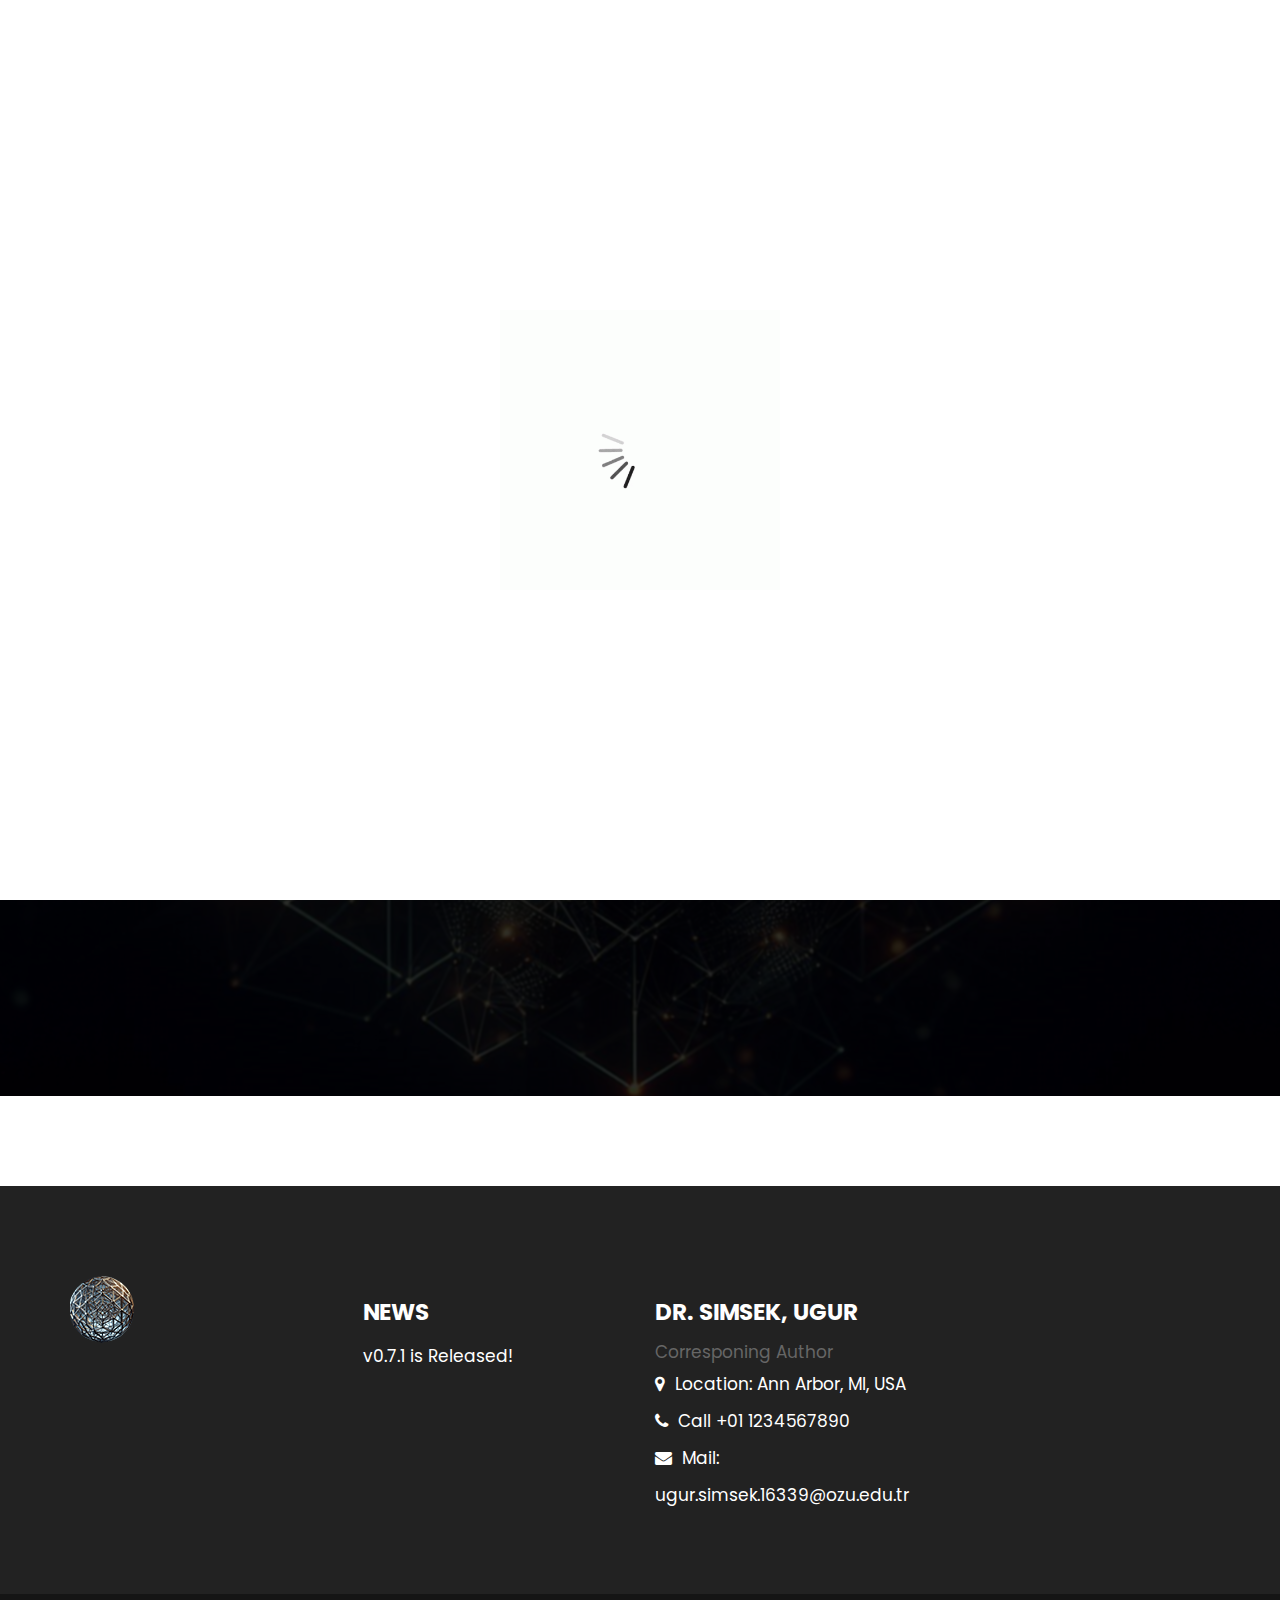
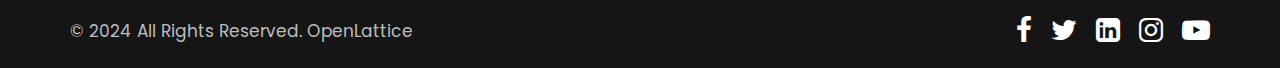
<file: about.html>
<!DOCTYPE html>
<html lang="en">
<head>
    <!-- basic -->
    <meta charset="utf-8">
    <meta http-equiv="X-UA-Compatible" content="IE=edge">
    <!-- mobile metas -->
    <meta name="viewport" content="width=device-width, initial-scale=1">
    <meta name="viewport" content="initial-scale=1, maximum-scale=1">
    <!-- site metas -->
    <title>OpenLattice</title>
    <meta name="keywords" content="">
    <meta name="description" content="">
    <meta name="author" content="">
    <!-- bootstrap css -->
    <link rel="stylesheet" href="css/bootstrap.min.css">
    <!-- style css -->
    <link rel="stylesheet" href="css/style.css">
    <!-- responsive-->
    <link rel="stylesheet" href="css/responsive.css">
    <!-- awesome fontfamily -->
    <link rel="stylesheet" href="https://cdnjs.cloudflare.com/ajax/libs/font-awesome/4.7.0/css/font-awesome.min.css">
    <!--[if lt IE 9]>
    <script src="https://oss.maxcdn.com/html5shiv/3.7.3/html5shiv.min.js"></script>
    <script src="https://oss.maxcdn.com/respond/1.4.2/respond.min.js"></script><![endif]-->
</head>
<!-- body -->
<body class="main-layout inner_page">
<!-- loader  -->
<div class="loader_bg">
    <div class="loader"><img src="images/loading.gif" alt=""/></div>
</div>
<!-- end loader -->
<!-- header -->
<header>
    <div class="header">
        <div class="container-fluid">
            <div class="row d_flex">
                <div class=" col-md-2 col-sm-3 col logo_section">
                    <div class="full">
                        <div class="center-desk">
                            <div class="logo">
                                <!--                                <a href="index.html"><img src="images/logo.png" alt="#"/></a>-->
                            </div>
                        </div>
                    </div>
                </div>
                <div class="col-md-8 col-sm-9">
                    <nav class="navigation navbar navbar-expand-md navbar-dark ">
                        <button class="navbar-toggler" type="button" data-toggle="collapse"
                                data-target="#navbarsExample04" aria-controls="navbarsExample04" aria-expanded="false"
                                aria-label="Toggle navigation">
                            <span class="navbar-toggler-icon"></span>
                        </button>
                        <div class="collapse navbar-collapse" id="navbarsExample04">
                            <ul class="navbar-nav mr-auto">
                                <li class="nav-item active">
                                    <a class="nav-link" href="index.html">Home</a>
                                </li>
                                <li class="nav-item">
                                    <a class="nav-link" href="about.html">About</a>
                                </li>
                                <li class="nav-item">
                                    <a class="nav-link" href="portfolio.html">Tutorials</a>
                                </li>
                                <li class="nav-item">
                                    <a class="nav-link" href="we_do.html">Releated Articles</a>
                                </li>
                                <li class="nav-item">
                                    <a class="nav-link" href="we_do.html">The Team</a>
                                </li>
                                <li class="nav-item">
                                    <a class="nav-link" href="we_do.html">Versions</a>
                                </li>
                            </ul>
                        </div>
                    </nav>
                </div>
                <!--                  <div class="col-md-2 d_none">-->
                <!--                     <ul class="email text_align_right">-->
                <!--                        <li> <a href="Javascript:void(0)"> Login </a></li>-->
                <!--                        <li> <a href="Javascript:void(0)"> <i class="fa fa-search" style="cursor: pointer;" aria-hidden="true"> </i></a> </li>-->
                <!--                     </ul>-->
                <!--                  </div>-->
            </div>
        </div>
    </div>
</header>
<!-- end header -->
<!-- about -->
<div class="about">
    <div class="container">
        <div class="row">
            <div class="col-md-12">
                <div class="titlepage text_align_center">
                    <h2>
                        About OpenLattice
                    </h2><br>
                    <p>
                        Lorem ipsum dolor sit amet, consectetur adipiscing elit. Integer non pretium felis. Duis
                        faucibus
                        finibus arcu, vel iaculis lorem ultrices sit amet. Aenean condimentum libero turpis, at volutpat
                        lorem scelerisque convallis. Phasellus non vulputate leo. Fusce euismod felis sit amet porta
                        euismod. Aliquam erat volutpat. Duis ut ex efficitur, efficitur risus nec, placerat massa.
                        Integer vitae nibh at odio molestie posuere. Morbi tincidunt nulla quis sapien suscipit, in
                        placerat orci vehicula. In hac habitasse platea dictumst. Aenean tempor, tellus nec egestas
                        venenatis, justo tortor lacinia ex, semper auctor turpis risus at risus. Mauris facilisis odio
                        tortor, quis lacinia nunc ultrices sed. Cras luctus nibh a nibh feugiat, at feugiat diam
                        imperdiet. Suspendisse ante velit, accumsan ut fringilla vitae, hendrerit in dolor. Suspendisse
                        potenti. In placerat enim sit amet felis bibendum tincidunt.<br><br>

                        Mauris eget cursus mi. Nunc non justo urna. Sed suscipit dolor eget tellus varius maximus.
                        Vivamus lobortis metus at nisi accumsan gravida. Phasellus scelerisque imperdiet sapien eget
                        pretium. Nullam efficitur condimentum nunc, et luctus ipsum. Nam justo orci, imperdiet vel
                        volutpat quis, vestibulum vel nisl. Sed laoreet nulla urna, vulputate bibendum ipsum pulvinar
                        non. Nunc orci mi, lacinia et eros nec, pellentesque tempus nibh. Etiam feugiat eros at sapien
                        fermentum, sed pellentesque orci tincidunt. Cras vitae pulvinar nisl. Vestibulum dictum leo non
                        tempor auctor. Fusce in interdum libero. Pellentesque luctus molestie sapien, at commodo purus
                        fermentum vel.
                    </p>
                </div>
            </div>
        </div>
    </div>
</div>
<!-- end about -->
<!-- footer -->
<footer>
    <div class="footer">
        <div class="container">
            <div class="row">
                <div class="col-md-3">
                    <a class="logo_footer" href="index.html"><img src="images/logo_footer.png" alt="#"/></a>
                </div>
                <div class="col-md-3 col-sm-6">
                    <div class="Informa">
                        <h3>News</h3>
                        <ul>
                            <li>v0.7.1 is Released!
                            </li>
                        </ul>
                    </div>
                </div>
                <div class="col-md-3 col-sm-6">
                    <div class="Informa conta">
                        <h3>Dr. Simsek, Ugur</h3>
                        <p>Corresponing Author<br></p>
                        <ul>
                            <li>
                                <a href="Javascript:void(0)"> <i class="fa fa-map-marker" aria-hidden="true"></i>
                                    Location: Ann Arbor, MI, USA
                                </a>
                            </li>
                            <li>
                                <a href="Javascript:void(0)"><i class="fa fa-phone" aria-hidden="true"></i>
                                    Call +01 1234567890
                                </a>
                            </li>
                            <li>
                                <a href="Javascript:void(0)"> <i class="fa fa-envelope" aria-hidden="true"></i>
                                    Mail: ugur.simsek.16339@ozu.edu.tr
                                </a>
                            </li>
                        </ul>
                    </div>
                </div>
            </div>
        </div>
        <div class="copyright text_align_left">
            <div class="container">
                <div class="row d_flex">
                    <div class="col-md-6">
                        <p>© 2024 All Rights Reserved. <a
                                href="https://eminemreozdilek.github.io/ol_simple_website.github.io/"> OpenLattice</a>
                        </p>
                    </div>
                    <div class="col-md-6">
                        <ul class="social_icon text_align_center">
                            <li><a href="Javascript:void(0)"><i class="fa fa-facebook-f"></i></a></li>
                            <li><a href="Javascript:void(0)"><i class="fa fa-twitter"></i></a></li>
                            <li><a href="Javascript:void(0)"><i class="fa fa-linkedin-square"
                                                                aria-hidden="true"></i></a></li>
                            <li><a href="Javascript:void(0)"><i class="fa fa-instagram" aria-hidden="true"></i></a></li>
                            <li><a href="Javascript:void(0)"><i class="fa fa-youtube-play" aria-hidden="true"></i></a>
                            </li>
                        </ul>
                    </div>
                </div>
            </div>
        </div>
    </div>
</footer>
<!-- end footer -->
<!-- Javascript files-->
<script src="js/jquery.min.js"></script>
<script src="js/bootstrap.bundle.min.js"></script>
<script src="js/jquery-3.0.0.min.js"></script>
<script src="js/custom.js"></script>
</body>
</html>
</file>
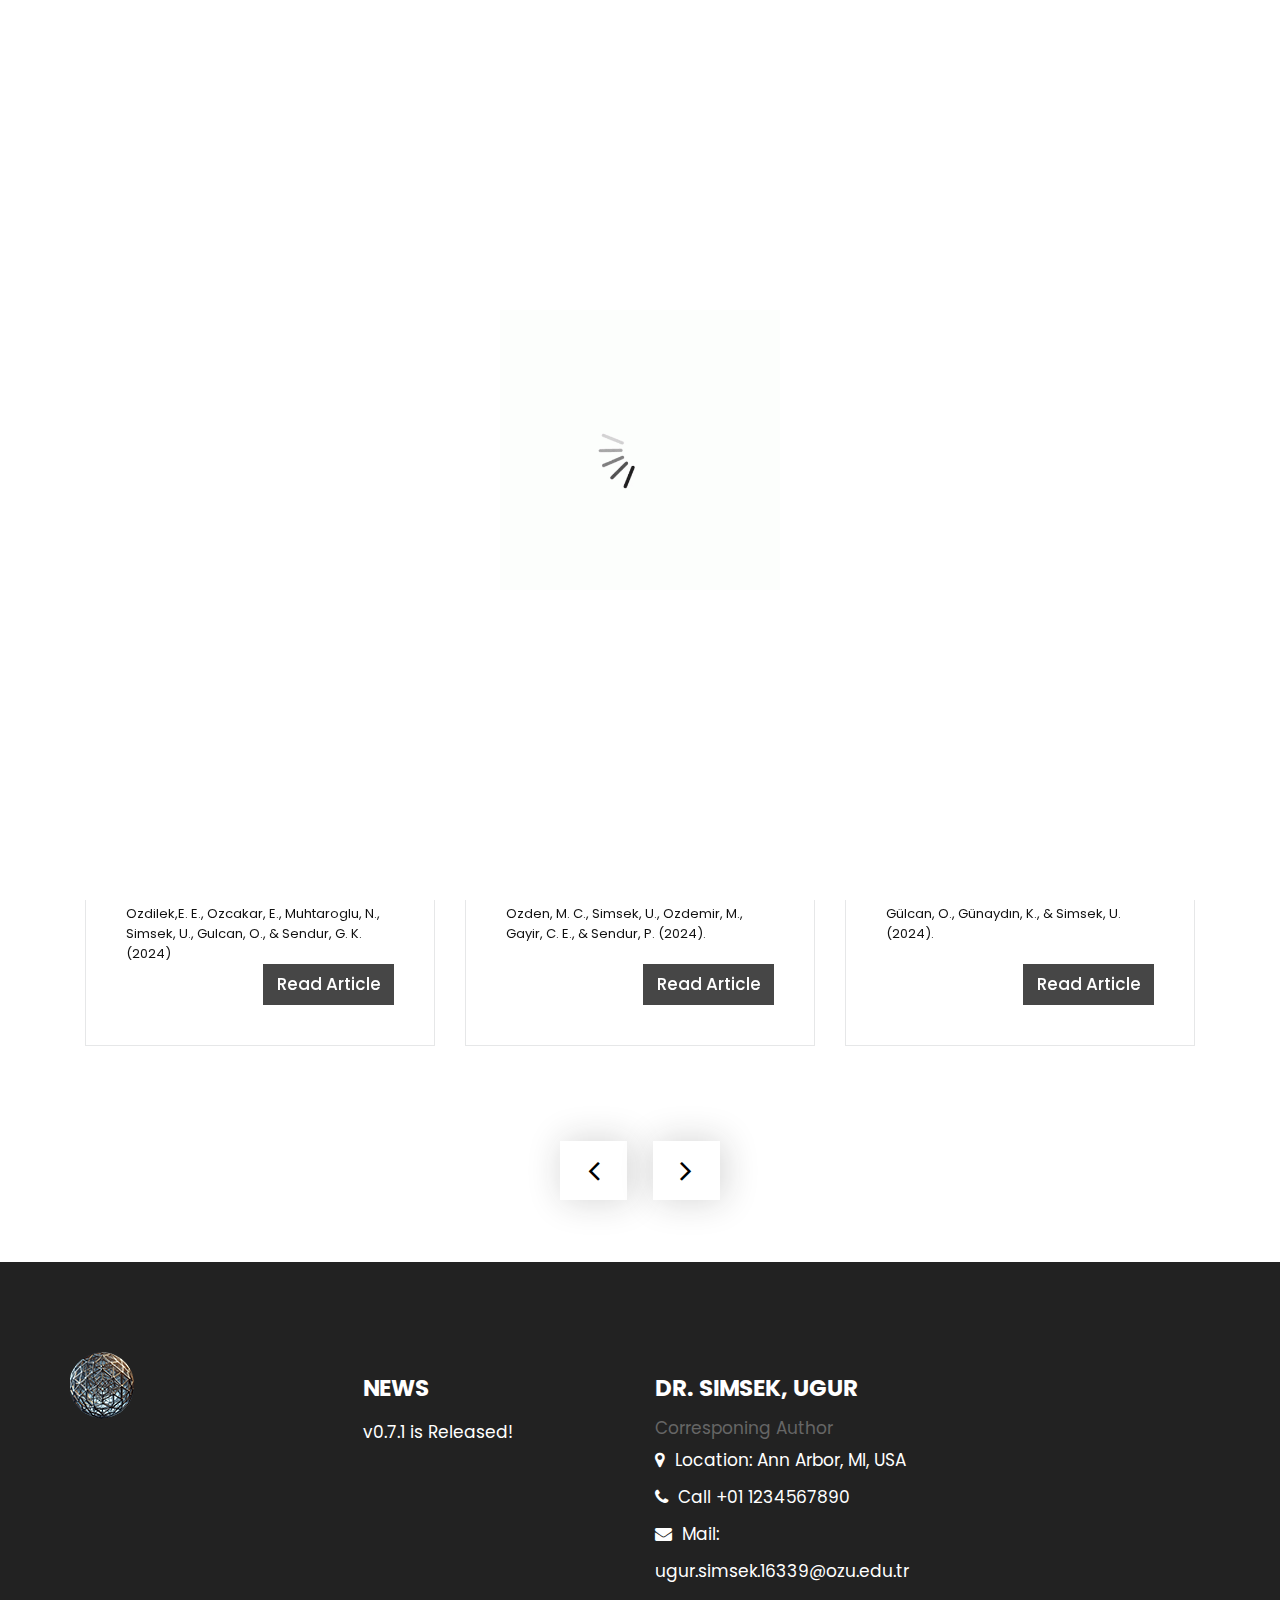
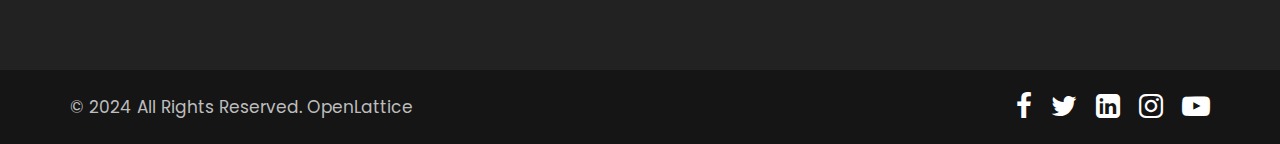
<file: releated_articles.html>
<!DOCTYPE html>
<html lang="en">
<head>
    <!-- basic -->
    <meta charset="utf-8">
    <meta http-equiv="X-UA-Compatible" content="IE=edge">
    <!-- mobile metas -->
    <meta name="viewport" content="width=device-width, initial-scale=1">
    <meta name="viewport" content="initial-scale=1, maximum-scale=1">
    <!-- site metas -->
    <title>hightech</title>
    <meta name="keywords" content="">
    <meta name="description" content="">
    <meta name="author" content="">
    <!-- bootstrap css -->
    <link rel="stylesheet" href="css/bootstrap.min.css">
    <!-- style css -->
    <link rel="stylesheet" href="css/style.css">
    <!-- responsive-->
    <link rel="stylesheet" href="css/responsive.css">
    <!-- awesome fontfamily -->
    <link rel="stylesheet" href="https://cdnjs.cloudflare.com/ajax/libs/font-awesome/4.7.0/css/font-awesome.min.css">
    <!--[if lt IE 9]>
    <script src="https://oss.maxcdn.com/html5shiv/3.7.3/html5shiv.min.js"></script>
    <script src="https://oss.maxcdn.com/respond/1.4.2/respond.min.js"></script><![endif]-->
</head>
<!-- body -->
<body class="main-layout inner_page">
<!-- loader  -->
<div class="loader_bg">
    <div class="loader"><img src="images/loading.gif" alt=""/></div>
</div>
<!-- end loader -->
<!-- header -->
<header>
    <div class="header">
        <div class="container-fluid">
            <div class="row d_flex">
                <div class=" col-md-2 col-sm-3 col logo_section">
                    <div class="full">
                        <div class="center-desk">
                            <div class="logo">
                                <!--                                <a href="index.html"><img src="images/logo.png" alt="#"/></a>-->
                            </div>
                        </div>
                    </div>
                </div>
                <div class="col-md-8 col-sm-9">
                    <nav class="navigation navbar navbar-expand-md navbar-dark ">
                        <button class="navbar-toggler" type="button" data-toggle="collapse"
                                data-target="#navbarsExample04" aria-controls="navbarsExample04" aria-expanded="false"
                                aria-label="Toggle navigation">
                            <span class="navbar-toggler-icon"></span>
                        </button>
                        <div class="collapse navbar-collapse" id="navbarsExample04">
                            <ul class="navbar-nav mr-auto">
                                <li class="nav-item active">
                                    <a class="nav-link" href="index.html">Home</a>
                                </li>
                                <li class="nav-item">
                                    <a class="nav-link" href="about.html">About</a>
                                </li>
                                <li class="nav-item">
                                    <a class="nav-link" href="portfolio.html">Tutorials</a>
                                </li>
                                <li class="nav-item">
                                    <a class="nav-link" href="we_do.html">Releated Articles</a>
                                </li>
                                <li class="nav-item">
                                    <a class="nav-link" href="we_do.html">The Team</a>
                                </li>
                                <li class="nav-item">
                                    <a class="nav-link" href="we_do.html">Versions</a>
                                </li>
                            </ul>
                        </div>
                    </nav>
                </div>
                <!--                  <div class="col-md-2 d_none">-->
                <!--                     <ul class="email text_align_right">-->
                <!--                        <li> <a href="Javascript:void(0)"> Login </a></li>-->
                <!--                        <li> <a href="Javascript:void(0)"> <i class="fa fa-search" style="cursor: pointer;" aria-hidden="true"> </i></a> </li>-->
                <!--                     </ul>-->
                <!--                  </div>-->
            </div>
        </div>
    </div>
</header>
<!-- end header -->
<!-- we_do -->
<div class="we_do">
    <div class="container">
        <div class="row">
            <div class="col-md-12">
                <div class="titlepage text_align_center">
                    <h2>Releated Articles</h2>
                </div>
            </div>
        </div>
        <div class="row">
            <div class="col-md-12">
                <div id="we1" class="carousel slide" data-ride="carousel">
                    <ol class="carousel-indicators">
                        <li data-target="#we1" data-slide-to="0" class="active"></li>
                        <li data-target="#we1" data-slide-to="1"></li>
                        <li data-target="#we1" data-slide-to="2"></li>
                        <li data-target="#we1" data-slide-to="3"></li>
                    </ol>
                    <div class="carousel-inner">
                        <div class="carousel-item active">
                            <div class="container-fluid">
                                <div class="carousel-caption we1_do">
                                    <div class="row">
                                        <div class="col-md-4">
                                            <div id="bo_ho" class="we_box text_align_left">
                                                <i>
                                                    <img src="images/article_pictures/hompy.png" alt="#"/>
                                                </i>
                                                <p>
                                                    A finite element based homogenization code in python: HomPy
                                                    <br><br><br><br><br><br>
                                                </p>
                                                <h6>
                                                    Ozdilek,E. E., Ozcakar, E., Muhtaroglu, N., Simsek, U., Gulcan,
                                                    O., & Sendur, G. K. (2024)<br>
                                                </h6>
                                                <a class="read_more"
                                                   href="https://www.sciencedirect.com/science/article/pii/S0965997824000814?casa_token=uAC5aIOU7xwAAAAA:VZswxsVjhp6vDMMdfpNf7w16MmiKs6f5b2-D-LODDngvNSDVevD6GNSnXk2ChhEEF_fs3W6WPISG">
                                                    Read Article
                                                </a>
                                            </div>
                                        </div>
                                        <div class="col-md-4">
                                            <div id="bo_ho" class="we_box text_align_left">
                                                <i>
                                                    <img src="images/article_pictures/enhancement.png" alt="#"/>
                                                </i>
                                                <p>
                                                    Enhancement of Damping Characteristics through Hybridization:
                                                    Investigating the Synergistic Effects of Triply Periodic Minimal
                                                    Surface Additive Metals and Silicone Polymers
                                                    <br><br>
                                                </p>
                                                <h6>
                                                    Ozden, M. C., Simsek, U., Ozdemir, M., Gayir, C. E., & Sendur, P.
                                                    (2024).
                                                    <br><br>
                                                </h6>
                                                <a class="read_more"
                                                   href="https://onlinelibrary.wiley.com/doi/full/10.1002/adem.202302181">
                                                    Read Article
                                                </a>
                                            </div>
                                        </div>
                                        <div class="col-md-4">
                                            <div id="bo_ho" class="we_box text_align_left">
                                                <i>
                                                    <img src="images/article_pictures/a_numerical_investigation.png"
                                                         alt="#"/>
                                                </i>
                                                <p>
                                                    A Numerical Investigation About Shrink Line Formation in TPMS
                                                    Lattice Structures During LPBF Process
                                                    <br><br><br><br><br>
                                                </p>
                                                <h6>
                                                    Gülcan, O., Günaydın, K., & Simsek, U. (2024).
                                                    <br><br>
                                                </h6>
                                                <a class="read_more"
                                                   href="https://dergipark.org.tr/en/pub/matim/issue/84853/1370140">
                                                    Read Article
                                                </a>
                                            </div>
                                        </div>
                                    </div>
                                </div>
                            </div>
                        </div>
                        <div class="carousel-item">
                            <div class="container-fluid">
                                <div class="carousel-caption we1_do">
                                    <div class="row">
                                        <div class="col-md-4">
                                            <div id="bo_ho" class="we_box text_align_left">
                                                <i>
                                                    <img src="images/article_pictures/prediction_of_compressive.png"
                                                         alt="#"/>
                                                </i>
                                                <p>
                                                    Prediction of Compressive Behavior of Laser-Powder-Bed
                                                    Fusion-Processed TPMS Lattices by Regression Analysis
                                                    <br><br><br><br><br>
                                                </p>
                                                <h6>
                                                    Şimşek, U., Gülcan, O., Günaydın, K., & Tamer, A. (2024).
                                                    <br><br>
                                                </h6>
                                                <a class="read_more"
                                                   href="https://www.mdpi.com/2504-4494/8/1/16">
                                                    Read Article
                                                </a>
                                            </div>
                                        </div>
                                        <div class="col-md-4">
                                            <div id="bo_ho" class="we_box text_align_left">
                                                <i>
                                                    <img src="images/article_pictures/a_new_sensivity_based.png"
                                                         alt="#"/>
                                                </i>
                                                <p>
                                                    A new sensitivity-based mapping scheme for topology optimization of
                                                    graded TPMS designs
                                                    <br><br><br><br><br>
                                                </p>
                                                <h6>
                                                    Parlayan, O., Ozdemir, M., Gayir, C. E., Simsek, U., & Kiziltas, G.
                                                    (2023).
                                                    <br><br>
                                                </h6>
                                                <a class="read_more"
                                                   href="https://link.springer.com/article/10.1007/s00170-023-12439-1">
                                                    Read Article
                                                </a>
                                            </div>
                                        </div>
                                        <div class="col-md-4">
                                            <div id="bo_ho" class="we_box text_align_left">
                                                <i>
                                                    <img src="images/article_pictures/a_novel_design_framework.png"
                                                         alt="#"/>
                                                </i>
                                                <p>
                                                    A Novel Design Framework for Generating Functionally Graded
                                                    Multi-Morphology Lattices via Hybrid Optimzation and Blending
                                                    Methods
                                                    <br><br><br><br>
                                                </p>
                                                <h6>
                                                    Ozdemir, M., Simsek, U., Kiziltas, G., Gayir, C. E., Celik, A., &
                                                    Sendur, P. (2023).
                                                    <br><br>
                                                </h6>
                                                <a class="read_more"
                                                   href="https://www.sciencedirect.com/science/article/pii/S2214860423001732?casa_token=ZQN9JOJRayQAAAAA:1yokn7Tv8HDAwabVUs7G2videVDY7zYK2bc27q-uFHZGhjf9j3ogUt3-gLWk4UAxM-8UJDslgvva">
                                                    Read Article
                                                </a>
                                            </div>
                                        </div>
                                    </div>
                                </div>
                            </div>
                        </div>
                        <div class="carousel-item">
                            <div class="container-fluid">
                                <div class="carousel-caption we1_do">
                                    <div class="row">
                                        <div class="col-md-4">
                                            <div id="bo_ho" class="we_box text_align_left">
                                                <i>
                                                    <img src="images/article_pictures/experimental_and_nodal.png"
                                                         alt="#"/>
                                                </i>
                                                <p>
                                                    Experimental and Numerical Modal Characterization for Additively
                                                    Manufactured Triply Periodic Minimal Surface Lattice Structures:
                                                    Comparison between Free‐Size and Homogenization‐Based Optimization
                                                    Methods
                                                </p>
                                                <h6>
                                                    Ozdemir, M., Simsek, U., Kuser, E., Gayir, C. E., Celik, A., &
                                                    Sendur, P. (2023).
                                                    <br><br>
                                                </h6>
                                                <a class="read_more"
                                                   href="https://onlinelibrary.wiley.com/doi/full/10.1002/adem.202201811">
                                                    Read Article
                                                </a>
                                            </div>
                                        </div>
                                        <div class="col-md-4">
                                            <div id="bo_ho" class="we_box text_align_left">
                                                <i>
                                                    <img src="images/article_pictures/effect_of_build_parameters.png"
                                                         alt="#"/>
                                                </i>
                                                <p>
                                                    Effect of Build Parameters on the Compressive Behavior of Additive
                                                    Manufactured CoCrMo Lattice Parts Based on Experimental Design
                                                    <br><br><br><br>
                                                </p>
                                                <h6>
                                                    Gulcan, O., Simsek, U., Cokgunlu, O., Ozdemir, M., Şendur, P., &
                                                    Yapici, G. G. (2022).
                                                    <br>
                                                </h6>
                                                <a class="read_more"
                                                   href="https://www.mdpi.com/2075-4701/12/7/1104">
                                                    Read Article
                                                </a>
                                            </div>
                                        </div>
                                        <div class="col-md-4">
                                            <div id="bo_ho" class="we_box text_align_left">
                                                <i>
                                                    <img src="images/article_pictures/an_efficient_design_methodology.png"
                                                         alt="#"/>
                                                </i>
                                                <p>
                                                    An Efficient Design Methodology for Graded Surface-based Lattice
                                                    Structures using Free-size Optimization and Enhanced Mapping Method
                                                    <br><br><br>
                                                </p>
                                                <h6>
                                                    Simsek, U., Ozdemir, M., & Sendur, P. (2021).
                                                    <br><br>
                                                </h6>
                                                <a class="read_more"
                                                   href="https://www.sciencedirect.com/science/article/pii/S0264127521005943">
                                                    Read Article
                                                </a>
                                            </div>
                                        </div>
                                    </div>
                                </div>
                            </div>
                        </div>
                        <div class="carousel-item">
                            <div class="container-fluid">
                                <div class="carousel-caption we1_do">
                                    <div class="row">
                                        <div class="col-md-4">
                                            <div id="bo_ho" class="we_box text_align_left">
                                                <i>
                                                    <img src="images/article_pictures/parametric.png" alt="#"/>
                                                </i>
                                                <p>
                                                    Parametric studies on vibration characteristics of triply periodic
                                                    minimum surface sandwich lattice structures
                                                    <br><br><br><br><br>
                                                </p>
                                                <h6>
                                                    Simsek, U., Arslan, T., Kavas, B., Gayir, C. E., & Sendur, P.
                                                    (2021).
                                                    <br><br>
                                                </h6>
                                                <a class="read_more"
                                                   href="https://link.springer.com/article/10.1007/s00170-020-06136-6">
                                                    Read Article
                                                </a>
                                            </div>
                                        </div>
                                        <div class="col-md-4">
                                            <div id="bo_ho" class="we_box text_align_left">
                                                <i>
                                                    <img src="images/article_pictures/modal.png" alt="#"/>
                                                </i>
                                                <p>
                                                    Modal characterization of additively manufactured TPMS structures:
                                                    comparison between different modeling methods
                                                    <br><br><br><br>
                                                </p>
                                                <h6>
                                                    Simsek, U., Akbulut, A., Gayir, C. E., Basaran, C., & Sendur, P.
                                                    (2021).
                                                    <br><br>
                                                </h6>
                                                <a class="read_more"
                                                   href="https://link.springer.com/article/10.1007/s00170-020-06174-0">
                                                    Read Article
                                                </a>
                                            </div>
                                        </div>
                                        <div class="col-md-4">
                                            <div id="bo_ho" class="we_box text_align_left">
                                                <i>
                                                    <img src="images/article_pictures/an_integrated.png" alt="#"/>
                                                </i>
                                                <p>
                                                    An integrated homogenization–based topology optimization via RBF
                                                    mapping strategies for additively manufactured FGLS and its
                                                    application to bandgap structures
                                                    <br><br>
                                                </p>
                                                <h6>
                                                    Simsek, U., Gayir, C. E., Kiziltas, G., & Sendur, P. (2020).
                                                    <br><br>
                                                </h6>
                                                <a class="read_more"
                                                   href="https://link.springer.com/article/10.1007/s00170-020-06207-8">
                                                    Read Article
                                                </a>
                                            </div>
                                        </div>
                                    </div>
                                </div>
                            </div>
                        </div>
                    </div>
                    <a class="carousel-control-prev" href="#we1" role="button" data-slide="prev">
                        <i class="fa fa-angle-left" aria-hidden="true"></i>
                        <span class="sr-only">Previous</span>
                    </a>
                    <a class="carousel-control-next" href="#we1" role="button" data-slide="next">
                        <i class="fa fa-angle-right" aria-hidden="true"></i>
                        <span class="sr-only">Next</span>
                    </a>
                </div>
            </div>
        </div>
    </div>
</div>
<!-- end we_do -->
<!-- footer -->
<footer>
    <div class="footer">
        <div class="container">
            <div class="row">
                <div class="col-md-3">
                    <a class="logo_footer" href="index.html"><img src="images/logo_footer.png" alt="#"/></a>
                </div>
                <div class="col-md-3 col-sm-6">
                    <div class="Informa">
                        <h3>News</h3>
                        <ul>
                            <li>v0.7.1 is Released!
                            </li>
                        </ul>
                    </div>
                </div>
                <div class="col-md-3 col-sm-6">
                    <div class="Informa conta">
                        <h3>Dr. Simsek, Ugur</h3>
                        <p>Corresponing Author<br></p>
                        <ul>
                            <li>
                                <a href="Javascript:void(0)"> <i class="fa fa-map-marker" aria-hidden="true"></i>
                                    Location: Ann Arbor, MI, USA
                                </a>
                            </li>
                            <li>
                                <a href="Javascript:void(0)"><i class="fa fa-phone" aria-hidden="true"></i>
                                    Call +01 1234567890
                                </a>
                            </li>
                            <li>
                                <a href="Javascript:void(0)"> <i class="fa fa-envelope" aria-hidden="true"></i>
                                    Mail: ugur.simsek.16339@ozu.edu.tr
                                </a>
                            </li>
                        </ul>
                    </div>
                </div>
            </div>
        </div>
        <div class="copyright text_align_left">
            <div class="container">
                <div class="row d_flex">
                    <div class="col-md-6">
                        <p>© 2024 All Rights Reserved. <a
                                href="https://eminemreozdilek.github.io/ol_simple_website.github.io/"> OpenLattice</a>
                        </p>
                    </div>
                    <div class="col-md-6">
                        <ul class="social_icon text_align_center">
                            <li><a href="Javascript:void(0)"><i class="fa fa-facebook-f"></i></a></li>
                            <li><a href="Javascript:void(0)"><i class="fa fa-twitter"></i></a></li>
                            <li><a href="Javascript:void(0)"><i class="fa fa-linkedin-square"
                                                                aria-hidden="true"></i></a></li>
                            <li><a href="Javascript:void(0)"><i class="fa fa-instagram" aria-hidden="true"></i></a></li>
                            <li><a href="Javascript:void(0)"><i class="fa fa-youtube-play" aria-hidden="true"></i></a>
                            </li>
                        </ul>
                    </div>
                </div>
            </div>
        </div>
    </div>
</footer>
<!-- end footer -->
<!-- Javascript files-->
<script src="js/jquery.min.js"></script>
<script src="js/bootstrap.bundle.min.js"></script>
<script src="js/jquery-3.0.0.min.js"></script>
<script src="js/custom.js"></script>
</body>
</html>
</file>
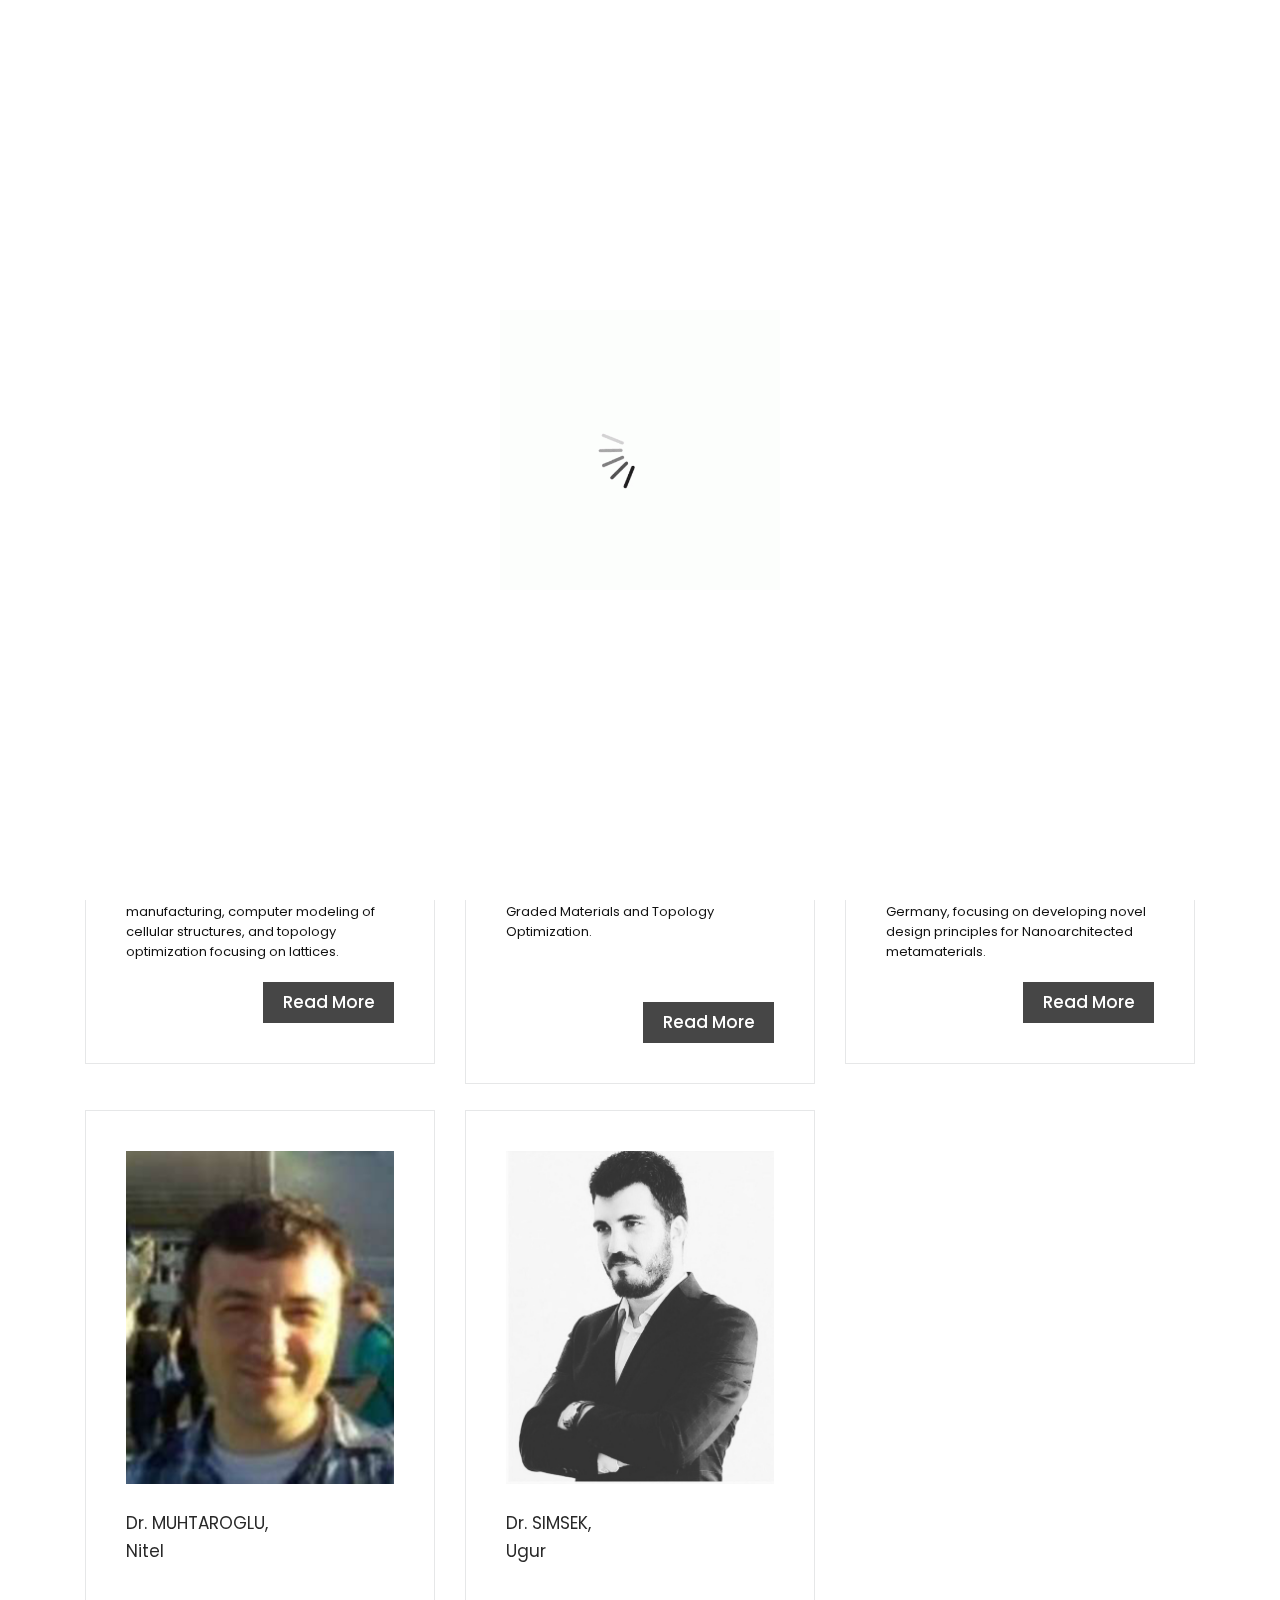
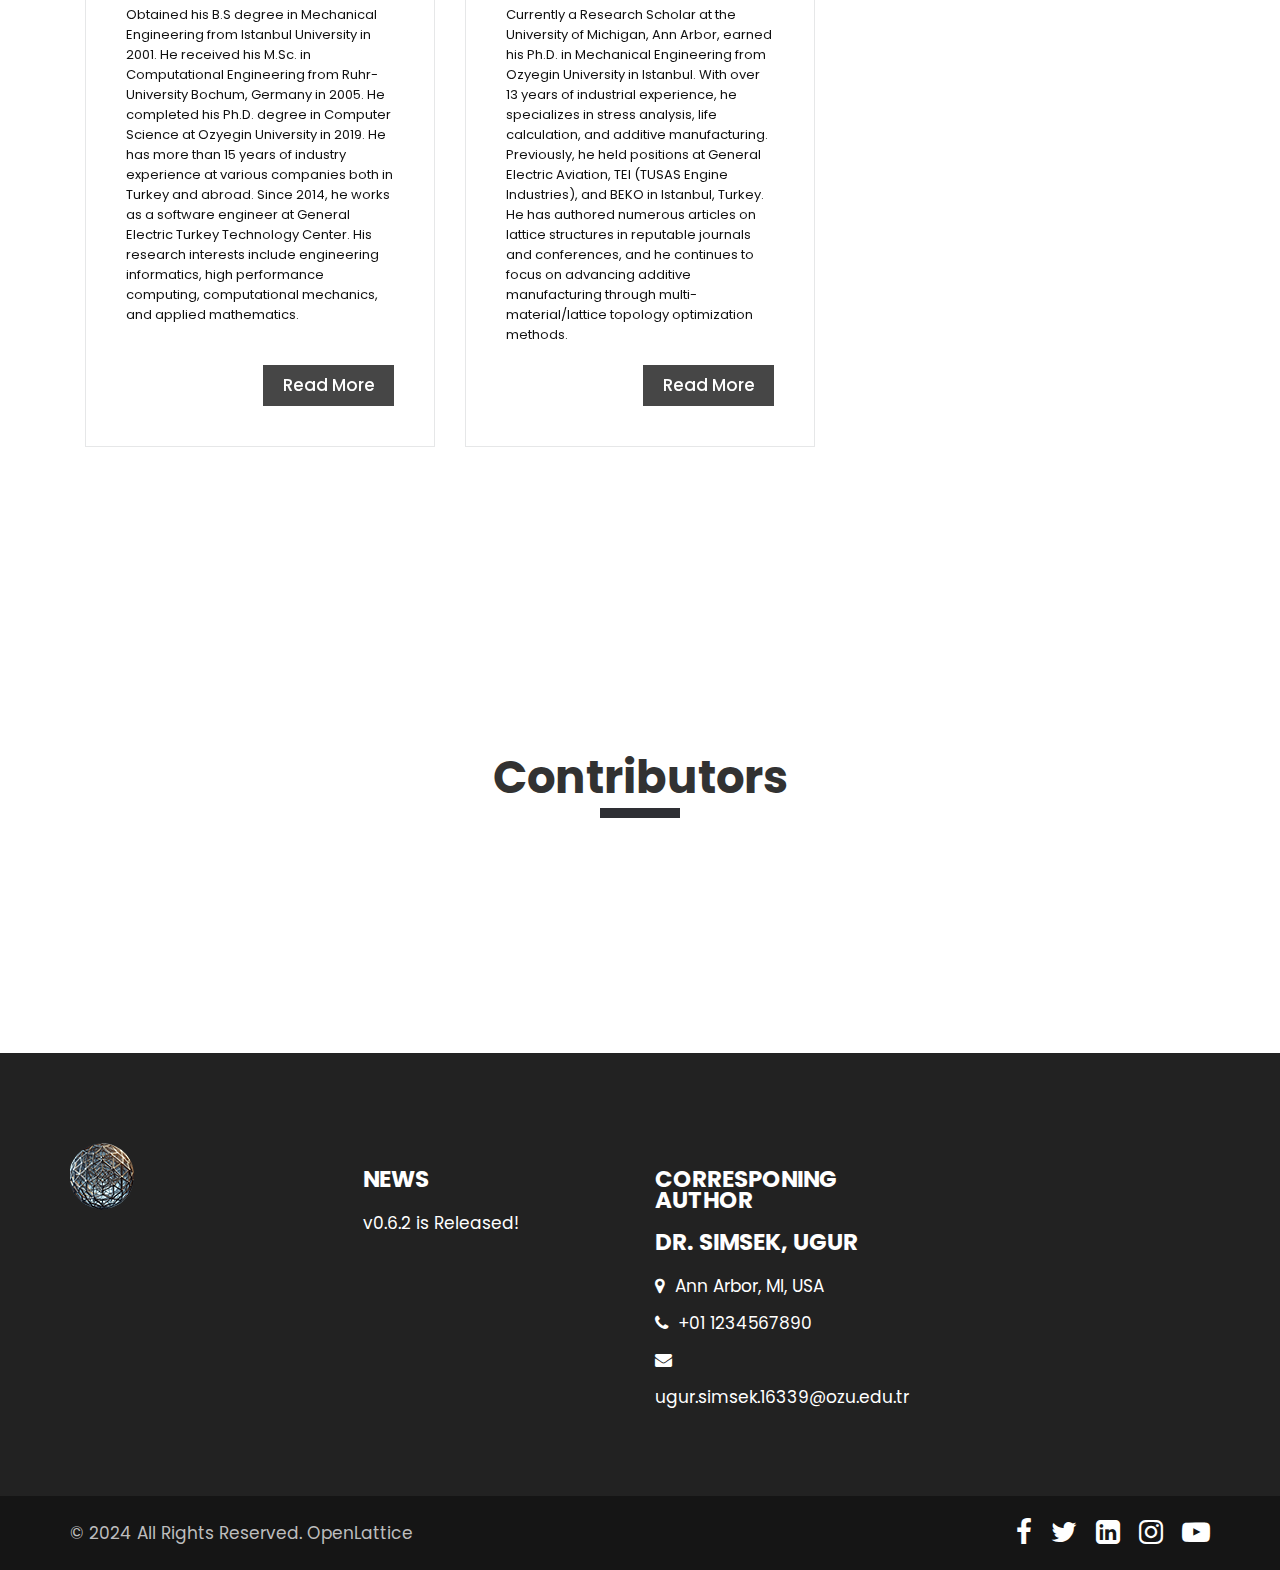
<file: the_team.html>
<!DOCTYPE html>
<html lang="en">
<head>
    <!-- basic -->
    <meta charset="utf-8">
    <meta http-equiv="X-UA-Compatible" content="IE=edge">
    <!-- mobile metas -->
    <meta name="viewport" content="width=device-width, initial-scale=1">
    <meta name="viewport" content="initial-scale=1, maximum-scale=1">
    <!-- site metas -->
    <title>OpenLattice</title>
    <meta name="keywords" content="">
    <meta name="description" content="">
    <meta name="author" content="">
    <!-- bootstrap css -->
    <link rel="stylesheet" href="css/bootstrap.min.css">
    <!-- style css -->
    <link rel="stylesheet" href="css/style.css">
    <!-- responsive-->
    <link rel="stylesheet" href="css/responsive.css">
    <!-- awesome fontfamily -->
    <link rel="stylesheet" href="https://cdnjs.cloudflare.com/ajax/libs/font-awesome/4.7.0/css/font-awesome.min.css">
    <!--[if lt IE 9]>
    <script src="https://oss.maxcdn.com/html5shiv/3.7.3/html5shiv.min.js"></script>
    <script src="https://oss.maxcdn.com/respond/1.4.2/respond.min.js"></script><![endif]-->
</head>
<!-- body -->
<body class="main-layout inner_page">
<!-- loader  -->
<div class="loader_bg">
    <div class="loader"><img src="images/loading.gif" alt=""/></div>
</div>
<!-- end loader -->
<!-- header -->
<header>
    <div class="header">
        <div class="container-fluid">
            <div class="row d_flex">
                <div class=" col-md-2 col-sm-3 col logo_section">
                    <div class="full">
                        <div class="center-desk">
                            <div class="logo">
                                <!--                                <a href="index.html"><img src="images/logo.png" alt="#"/></a>-->
                            </div>
                        </div>
                    </div>
                </div>
                <div class="col-md-8 col-sm-9">
                    <nav class="navigation navbar navbar-expand-md navbar-dark ">
                        <button class="navbar-toggler" type="button" data-toggle="collapse"
                                data-target="#navbarsExample04" aria-controls="navbarsExample04" aria-expanded="false"
                                aria-label="Toggle navigation">
                            <span class="navbar-toggler-icon"></span>
                        </button>
                        <div class="collapse navbar-collapse" id="navbarsExample04">
                            <ul class="navbar-nav mr-auto">
                                <li class="nav-item active">
                                    <a class="nav-link" href="index.html">Home</a>
                                </li>
                                <li class="nav-item">
                                    <a class="nav-link" href="about.html">About</a>
                                </li>
                                <li class="nav-item">
                                    <a class="nav-link" href="tutorials.html">Tutorials</a>
                                </li>
                                <li class="nav-item">
                                    <a class="nav-link" href="releated_articles.html">Releated Articles</a>
                                </li>
                                <li class="nav-item">
                                    <a class="nav-link" href="the_team.html">The Team</a>
                                </li>
                            </ul>
                        </div>
                    </nav>
                </div>
            </div>
        </div>
    </div>
</header>
<!-- end header -->
<div class="we_do">
    <div class="container">
        <div class="row">
            <div class="col-md-12">
                <div class="titlepage text_align_center">
                    <h2>The Team</h2>
                </div>
            </div>
        </div>
        <div class="row">
            <div class="col-md-12">
                <div id="we1" class="carousel slide" data-ride="carousel">
                    <ol class="carousel-indicators">
                        <li data-target="#we1" data-slide-to="0" class="active"></li>
                        <li data-target="#we1" data-slide-to="1"></li>
                        <li data-target="#we1" data-slide-to="2"></li>
                        <li data-target="#we1" data-slide-to="3"></li>
                    </ol>
                    <div class="carousel-inner">
                        <div class="carousel-item active">
                            <div class="container-fluid">
                                <div class="carousel-caption we1_do">
                                    <div class="row">
                                        <div class="col-md-4">
                                            <div id="bo_ho" class="we_box text_align_left">
                                                <i><img src="images/profiles/photo_cemal.jpg" alt="#"/></i>
                                                <p>GAYIR,
                                                    <br>Cemal Efe
                                                    <br>
                                                </p>
                                                <h6>
                                                    Currently studying for a BA in Mechanical Enginnering at Koc
                                                    University, he works as a software developer in OpenLattice. His
                                                    contributions to published research relates to design for additive
                                                    manufacturing, computer modeling of cellular structures, and
                                                    topology optimization focusing on lattices.
                                                    <br><br>
                                                </h6>
                                                <a class="read_more" href="we_do">Read More</a>
                                            </div>
                                        </div>
                                        <div class="col-md-4">
                                            <div id="bo_ho" class="we_box text_align_left">
                                                <i><img src="images/profiles/photo_emre.jpg" alt="#"/></i>
                                                <p>
                                                    OZDILEK,
                                                    <br>Emin Emre
                                                    <br>
                                                </p>
                                                <h6>
                                                    Civil Engineer;Moreover, Mechanical Engineering student in Istanbul
                                                    Technical University. Software Developer of OpenLattice and focusing
                                                    developing engineering solutions to Functionally Graded Materials
                                                    and Topology Optimization.
                                                    <br><br><br><br>
                                                </h6>
                                                <a class="read_more" href="we_do">Read More</a>
                                            </div>
                                        </div>
                                        <div class="col-md-4">
                                            <div id="bo_ho" class="we_box text_align_left">
                                                <i><img src="images/profiles/photo_mirhan.png" alt="#"/></i>
                                                <p>
                                                    M.Sc OZDEMIR,
                                                    <br>Mirhan
                                                    <br>
                                                </p>
                                                <h6>
                                                    Mechanical engineer who completed his M.Sc. in topology optimization
                                                    of printed lattices at Ozyegin University in Turkey. He is currently
                                                    pursuing a Ph.D. at the Karlsruhe Institute of Technology in
                                                    Germany, focusing on developing novel design principles for
                                                    Nanoarchitected metamaterials.
                                                    <br><br>
                                                </h6>
                                                <a class="read_more" href="we_do">Read More</a>
                                            </div>
                                        </div>
                                    </div>
                                </div>
                            </div>
                        </div>
                    </div>
                </div>
            </div>
        </div>
        <div class="row">
            <div class="col-md-12">
                <div id="we1" class="carousel slide" data-ride="carousel">
                    <ol class="carousel-indicators">
                        <li data-target="#we1" data-slide-to="0" class="active"></li>
                        <li data-target="#we1" data-slide-to="1"></li>
                        <li data-target="#we1" data-slide-to="2"></li>
                        <li data-target="#we1" data-slide-to="3"></li>
                    </ol>
                    <div class="carousel-inner">
                        <div class="carousel-item active">
                            <div class="container-fluid">
                                <div class="carousel-caption we1_do">
                                    <div class="row">
                                        <div class="col-md-4">
                                            <div id="bo_ho" class="we_box text_align_left">
                                                <i><img src="images/profiles/photo_nitel.jpg" alt="#"/></i>
                                                <p>
                                                    Dr. MUHTAROGLU,
                                                    <br>Nitel
                                                    <br>
                                                </p>
                                                <h6>
                                                    Obtained his B.S degree in Mechanical Engineering from Istanbul
                                                    University in 2001. He received his M.Sc. in Computational
                                                    Engineering from Ruhr-University Bochum, Germany in 2005. He
                                                    completed his Ph.D. degree in Computer Science at Ozyegin University
                                                    in 2019. He has more than 15 years of industry experience at various
                                                    companies both in Turkey and abroad. Since 2014, he works as a
                                                    software engineer at General Electric Turkey Technology Center. His
                                                    research interests include engineering informatics, high performance
                                                    computing, computational mechanics, and applied mathematics.
                                                    <br><br><br>
                                                </h6>
                                                <a class="read_more" href="we_do">Read More</a>
                                            </div>
                                        </div>
                                        <div class="col-md-4">
                                            <div id="bo_ho" class="we_box text_align_left">
                                                <i><img src="images/profiles/photo_ugur.jpg" alt="#"/></i>
                                                <p>
                                                    Dr. SIMSEK,
                                                    <br>Ugur
                                                    <br>
                                                </p>
                                                <h6>
                                                    Currently a Research Scholar at the University of Michigan, Ann
                                                    Arbor, earned his Ph.D. in Mechanical Engineering from Ozyegin
                                                    University in Istanbul. With over 13 years of industrial experience,
                                                    he specializes in stress analysis, life calculation, and additive
                                                    manufacturing. Previously, he held positions at General Electric
                                                    Aviation, TEI (TUSAS Engine Industries), and BEKO in Istanbul,
                                                    Turkey. He has authored numerous articles on lattice structures in
                                                    reputable journals and conferences, and he continues to focus on
                                                    advancing additive manufacturing through multi-material/lattice
                                                    topology optimization methods.
                                                    <br><br>
                                                </h6>
                                                <a class="read_more" href="we_do">Read More</a>
                                            </div>
                                        </div>
                                    </div>
                                </div>
                            </div>
                        </div>
                    </div>
                </div>
            </div>
        </div>
    </div>
</div>
<div class="we_do">
    <div class="container">
        <div class="row">
            <div class="col-md-12">
                <div class="titlepage text_align_center">
                    <h2>Contributors</h2>
                </div>
            </div>
        </div>
<!--        <div class="row">-->
<!--            <div class="col-md-12">-->
<!--                <div id="we1" class="carousel slide" data-ride="carousel">-->
<!--                    <ol class="carousel-indicators">-->
<!--                        <li data-target="#we1" data-slide-to="0" class="active"></li>-->
<!--                        <li data-target="#we1" data-slide-to="1"></li>-->
<!--                        <li data-target="#we1" data-slide-to="2"></li>-->
<!--                        <li data-target="#we1" data-slide-to="3"></li>-->
<!--                    </ol>-->
<!--                    <div class="carousel-inner">-->
<!--                        <div class="carousel-item active">-->
<!--                            <div class="container-fluid">-->
<!--                                <div class="carousel-caption we1_do">-->
<!--                                    <div class="row">-->
<!--                                        <div class="col-md-4">-->
<!--                                            <div id="bo_ho" class="we_box text_align_left">-->
<!--                                                <i><img src="images/profiles/photo_cemal.jpg" alt="#"/></i>-->
<!--                                                <p>Kiziltas Sendur,-->
<!--                                                    <br>Gullu-->
<!--                                                    <br>-->
<!--                                                </p>-->
<!--                                                <h6>-->
<!--                                                    Loram ipsum dolar sit amet.-->
<!--                                                    <br><br><br><br><br><br>-->
<!--                                                </h6>-->
<!--                                                <a class="read_more" href="we_do">Read More</a>-->
<!--                                            </div>-->
<!--                                        </div>-->
<!--                                        <div class="col-md-4">-->
<!--                                            <div id="bo_ho" class="we_box text_align_left">-->
<!--                                                <i><img src="images/profiles/photo_emre.jpg" alt="#"/></i>-->
<!--                                                <p>-->
<!--                                                    xxx,-->
<!--                                                    <br>yyy-->
<!--                                                    <br>-->
<!--                                                </p>-->
<!--                                                <h6>-->
<!--                                                    Civil Engineer;Moreover, Mechanical Engineering student in Istanbul-->
<!--                                                    Technical University. Software Developer of OpenLattice and focusing-->
<!--                                                    developing engineering solutions to Functionally Graded Materials-->
<!--                                                    and Topology Optimization.-->
<!--                                                    <br><br><br><br>-->
<!--                                                </h6>-->
<!--                                                <a class="read_more" href="we_do">Read More</a>-->
<!--                                            </div>-->
<!--                                        </div>-->
<!--                                        <div class="col-md-4">-->
<!--                                            <div id="bo_ho" class="we_box text_align_left">-->
<!--                                                <i><img src="images/profiles/photo_mirhan.png" alt="#"/></i>-->
<!--                                                <p>-->
<!--                                                    xxx,-->
<!--                                                    <br>yyy-->
<!--                                                    <br>-->
<!--                                                </p>-->
<!--                                                <h6>-->
<!--                                                    Mechanical engineer who completed his M.Sc. in topology optimization-->
<!--                                                    of printed lattices at Ozyegin University in Turkey. He is currently-->
<!--                                                    pursuing a Ph.D. at the Karlsruhe Institute of Technology in-->
<!--                                                    Germany, focusing on developing novel design principles for-->
<!--                                                    Nanoarchitected metamaterials.-->
<!--                                                    <br><br>-->
<!--                                                </h6>-->
<!--                                                <a class="read_more" href="we_do">Read More</a>-->
<!--                                            </div>-->
<!--                                        </div>-->
<!--                                    </div>-->
<!--                                </div>-->
<!--                            </div>-->
<!--                        </div>-->
<!--                    </div>-->
<!--                </div>-->
<!--            </div>-->
<!--        </div>-->
    </div>
</div>
<!-- end the team -->
<!-- footer -->
<footer>
    <div class="footer">
        <div class="container">
            <div class="row">
                <div class="col-md-3">
                    <a class="logo_footer" href="index.html"><img src="images/logo_footer.png" alt="#"/></a>
                </div>
                <div class="col-md-3 col-sm-6">
                    <div class="Informa">
                        <h3>News</h3>
                        <ul>
                            <li>
                                v0.6.2 is Released!
                            </li>
                        </ul>
                    </div>
                </div>
                <div class="col-md-3 col-sm-6">
                    <div class="Informa conta">
                        <h3>Corresponing Author<br><br>Dr. Simsek, Ugur<br></h3>
                        <ul>
                            <li>
                                <a href="Javascript:void(0)"> <i class="fa fa-map-marker" aria-hidden="true"></i>
                                    Ann Arbor, MI, USA
                                </a>
                            </li>
                            <li>
                                <a href="Javascript:void(0)"><i class="fa fa-phone" aria-hidden="true"></i>
                                    +01 1234567890
                                </a>
                            </li>
                            <li>
                                <a href="Javascript:void(0)"> <i class="fa fa-envelope" aria-hidden="true"></i>
                                    ugur.simsek.16339@ozu.edu.tr
                                </a>
                            </li>
                        </ul>
                    </div>
                </div>
            </div>
        </div>
        <div class="copyright text_align_left">
            <div class="container">
                <div class="row d_flex">
                    <div class="col-md-6">
                        <p>© 2024 All Rights Reserved. <a
                                href="https://eminemreozdilek.github.io/ol_simple_website.github.io/"> OpenLattice</a>
                        </p>
                    </div>
                    <div class="col-md-6">
                        <ul class="social_icon text_align_center">
                            <li><a href="Javascript:void(0)"><i class="fa fa-facebook-f"></i></a></li>
                            <li><a href="Javascript:void(0)"><i class="fa fa-twitter"></i></a></li>
                            <li><a href="Javascript:void(0)"><i class="fa fa-linkedin-square"
                                                                aria-hidden="true"></i></a></li>
                            <li><a href="Javascript:void(0)"><i class="fa fa-instagram" aria-hidden="true"></i></a></li>
                            <li><a href="Javascript:void(0)"><i class="fa fa-youtube-play" aria-hidden="true"></i></a>
                            </li>
                        </ul>
                    </div>
                </div>
            </div>
        </div>
    </div>
</footer>
<!-- end footer -->
<!-- Javascript files-->
<script src="js/jquery.min.js"></script>
<script src="js/bootstrap.bundle.min.js"></script>
<script src="js/jquery-3.0.0.min.js"></script>
<script src="js/custom.js"></script>
</body>
</html>
</file>
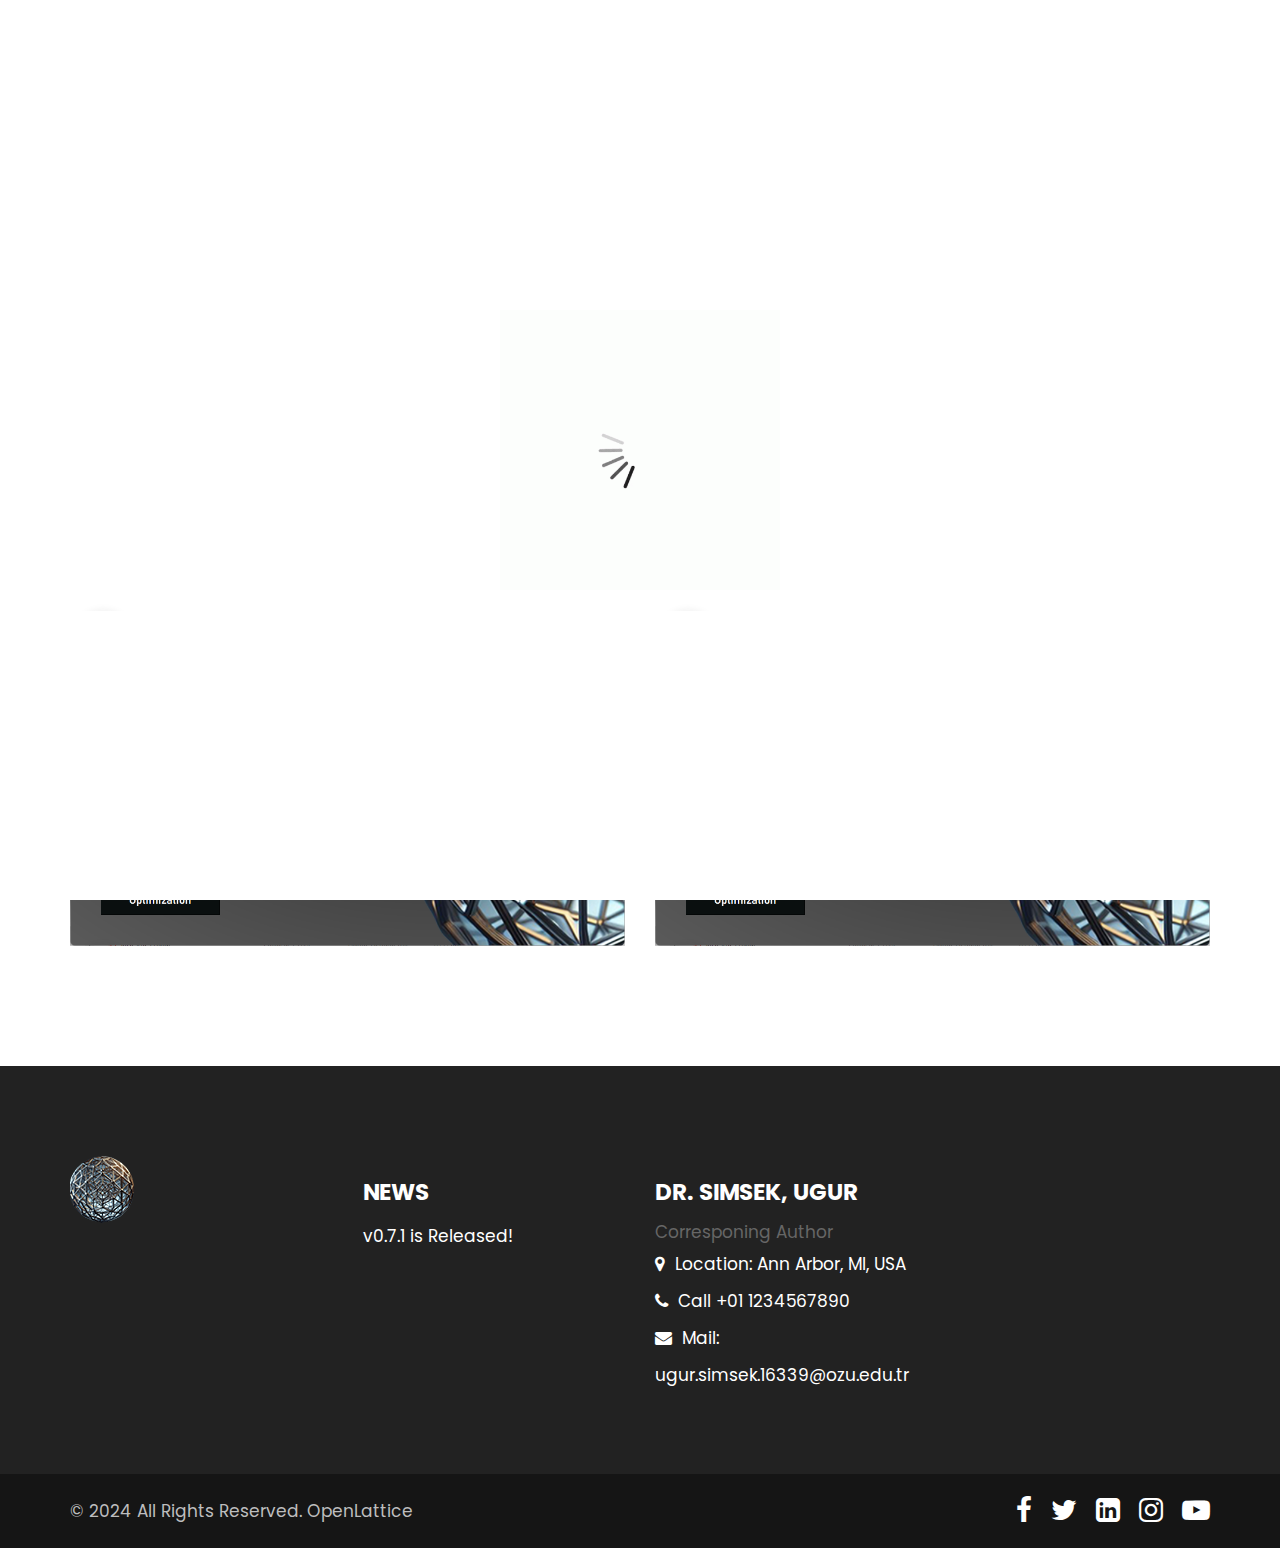
<file: tutorials.html>
<!DOCTYPE html>
<html lang="en">
<head>
    <!-- basic -->
    <meta charset="utf-8">
    <meta http-equiv="X-UA-Compatible" content="IE=edge">
    <!-- mobile metas -->
    <meta name="viewport" content="width=device-width, initial-scale=1">
    <meta name="viewport" content="initial-scale=1, maximum-scale=1">
    <!-- site metas -->
    <title>hightech</title>
    <meta name="keywords" content="">
    <meta name="description" content="">
    <meta name="author" content="">
    <!-- bootstrap css -->
    <link rel="stylesheet" href="css/bootstrap.min.css">
    <!-- style css -->
    <link rel="stylesheet" href="css/style.css">
    <!-- responsive-->
    <link rel="stylesheet" href="css/responsive.css">
    <!-- awesome fontfamily -->
    <link rel="stylesheet" href="https://cdnjs.cloudflare.com/ajax/libs/font-awesome/4.7.0/css/font-awesome.min.css">
    <!--[if lt IE 9]>
    <script src="https://oss.maxcdn.com/html5shiv/3.7.3/html5shiv.min.js"></script>
    <script src="https://oss.maxcdn.com/respond/1.4.2/respond.min.js"></script><![endif]-->
</head>
<!-- body -->
<body class="main-layout inner_page">
<!-- loader  -->
<div class="loader_bg">
    <div class="loader"><img src="images/loading.gif" alt=""/></div>
</div>
<!-- end loader -->
<!-- header -->
<header>
    <div class="header">
        <div class="container-fluid">
            <div class="row d_flex">
                <div class=" col-md-2 col-sm-3 col logo_section">
                    <div class="full">
                        <div class="center-desk">
                            <div class="logo">
                                <!--                                <a href="index.html"><img src="images/logo.png" alt="#"/></a>-->
                            </div>
                        </div>
                    </div>
                </div>
                <div class="col-md-8 col-sm-9">
                    <nav class="navigation navbar navbar-expand-md navbar-dark ">
                        <button class="navbar-toggler" type="button" data-toggle="collapse"
                                data-target="#navbarsExample04" aria-controls="navbarsExample04" aria-expanded="false"
                                aria-label="Toggle navigation">
                            <span class="navbar-toggler-icon"></span>
                        </button>
                        <div class="collapse navbar-collapse" id="navbarsExample04">
                            <ul class="navbar-nav mr-auto">
                                <li class="nav-item active">
                                    <a class="nav-link" href="index.html">Home</a>
                                </li>
                                <li class="nav-item">
                                    <a class="nav-link" href="about.html">About</a>
                                </li>
                                <li class="nav-item">
                                    <a class="nav-link" href="portfolio.html">Tutorials</a>
                                </li>
                                <li class="nav-item">
                                    <a class="nav-link" href="we_do.html">Releated Articles</a>
                                </li>
                                <li class="nav-item">
                                    <a class="nav-link" href="we_do.html">The Team</a>
                                </li>
                                <li class="nav-item">
                                    <a class="nav-link" href="we_do.html">Versions</a>
                                </li>
                            </ul>
                        </div>
                    </nav>
                </div>
                <!--                  <div class="col-md-2 d_none">-->
                <!--                     <ul class="email text_align_right">-->
                <!--                        <li> <a href="Javascript:void(0)"> Login </a></li>-->
                <!--                        <li> <a href="Javascript:void(0)"> <i class="fa fa-search" style="cursor: pointer;" aria-hidden="true"> </i></a> </li>-->
                <!--                     </ul>-->
                <!--                  </div>-->
            </div>
        </div>
    </div>
</header>
<!-- end header -->
<!-- portfolio -->
<div class="portfolio">
    <div class="container">
        <div class="row">
            <div class="col-md-12">
                <div class="titlepage text_align_left">
                    <h2>Tutorials</h2>
                </div>
            </div>
        </div>
        <div class="row">
            <div class="col-md-6">
                <div id="ho_nf" class="portfolio_main text_align_left">
                    <figure>
                        <img src="images/tutorials/tutorial-1.png" alt="#"/>
                        <div class="portfolio_text">
                            <div class="li_icon">
                                <a href="Javascript:void(0)"><i class="fa fa-link" aria-hidden="true"></i></a>
                            </div>
                            <h3>TPMS Lattice Generation</h3>
                            <p>Guide to step-by-step through the process of generating very first TPMS lattices within
                                OpenLattice. In the video, it describes the design parameters, visual settings, and
                                possible input-output files.</p>
                        </div>
                    </figure>
                </div>
            </div>
            <div class="col-md-6">
                <div id="ho_nf" class="portfolio_main text_align_left">
                    <figure>
                        <img src="images/tutorials/tutorial-1.png" alt="#"/>
                        <div class="portfolio_text">
                            <div class="li_icon">
                                <a href="Javascript:void(0)"><i class="fa fa-link" aria-hidden="true"></i></a>
                            </div>
                            <h3>TPMS Lattice Generation</h3>
                            <p>Guide to step-by-step through the process of generating very first TPMS lattices within
                                OpenLattice. In the video, it describes the design parameters, visual settings, and
                                possible input-output files.</p>
                        </div>
                    </figure>
                </div>
            </div>
            <div class="col-md-6">
                <div id="ho_nf" class="portfolio_main text_align_left">
                    <figure>
                        <img src="images/tutorials/tutorial-1.png" alt="#"/>
                        <div class="portfolio_text">
                            <div class="li_icon">
                                <a href="Javascript:void(0)"><i class="fa fa-link" aria-hidden="true"></i></a>
                            </div>
                            <h3>TPMS Lattice Generation</h3>
                            <p>Guide to step-by-step through the process of generating very first TPMS lattices within
                                OpenLattice. In the video, it describes the design parameters, visual settings, and
                                possible input-output files.</p>
                        </div>
                    </figure>
                </div>
            </div>
            <div class="col-md-6">
                <div id="ho_nf" class="portfolio_main text_align_left">
                    <figure>
                        <img src="images/tutorials/tutorial-1.png" alt="#"/>
                        <div class="portfolio_text">
                            <div class="li_icon">
                                <a href="Javascript:void(0)"><i class="fa fa-link" aria-hidden="true"></i></a>
                            </div>
                            <h3>TPMS Lattice Generation</h3>
                            <p>Guide to step-by-step through the process of generating very first TPMS lattices within
                                OpenLattice. In the video, it describes the design parameters, visual settings, and
                                possible input-output files.</p>
                        </div>
                    </figure>
                </div>
            </div>
        </div>
    </div>
</div>
<!-- end portfolio -->
<!-- footer -->
<footer>
    <div class="footer">
        <div class="container">
            <div class="row">
                <div class="col-md-3">
                    <a class="logo_footer" href="index.html"><img src="images/logo_footer.png" alt="#"/></a>
                </div>
                <div class="col-md-3 col-sm-6">
                    <div class="Informa">
                        <h3>News</h3>
                        <ul>
                            <li>v0.7.1 is Released!
                            </li>
                        </ul>
                    </div>
                </div>
                <div class="col-md-3 col-sm-6">
                    <div class="Informa conta">
                        <h3>Dr. Simsek, Ugur</h3>
                        <p>Corresponing Author<br></p>
                        <ul>
                            <li>
                                <a href="Javascript:void(0)"> <i class="fa fa-map-marker" aria-hidden="true"></i>
                                    Location: Ann Arbor, MI, USA
                                </a>
                            </li>
                            <li>
                                <a href="Javascript:void(0)"><i class="fa fa-phone" aria-hidden="true"></i>
                                    Call +01 1234567890
                                </a>
                            </li>
                            <li>
                                <a href="Javascript:void(0)"> <i class="fa fa-envelope" aria-hidden="true"></i>
                                    Mail: ugur.simsek.16339@ozu.edu.tr
                                </a>
                            </li>
                        </ul>
                    </div>
                </div>
            </div>
        </div>
        <div class="copyright text_align_left">
            <div class="container">
                <div class="row d_flex">
                    <div class="col-md-6">
                        <p>© 2024 All Rights Reserved. <a
                                href="https://eminemreozdilek.github.io/ol_simple_website.github.io/"> OpenLattice</a>
                        </p>
                    </div>
                    <div class="col-md-6">
                        <ul class="social_icon text_align_center">
                            <li><a href="Javascript:void(0)"><i class="fa fa-facebook-f"></i></a></li>
                            <li><a href="Javascript:void(0)"><i class="fa fa-twitter"></i></a></li>
                            <li><a href="Javascript:void(0)"><i class="fa fa-linkedin-square"
                                                                aria-hidden="true"></i></a></li>
                            <li><a href="Javascript:void(0)"><i class="fa fa-instagram" aria-hidden="true"></i></a></li>
                            <li><a href="Javascript:void(0)"><i class="fa fa-youtube-play" aria-hidden="true"></i></a>
                            </li>
                        </ul>
                    </div>
                </div>
            </div>
        </div>
    </div>
</footer>
<!-- end footer -->
<!-- Javascript files-->
<script src="js/jquery.min.js"></script>
<script src="js/bootstrap.bundle.min.js"></script>
<script src="js/jquery-3.0.0.min.js"></script>
<script src="js/custom.js"></script>
</body>
</html>
</file>
<file: css/style.css>
/*--------------------------------------------------------------------- 
File Name: style.css 
---------------------------------------------------------------------*/

/*---------------------------------------------------------------------
import Fonts 
---------------------------------------------------------------------*/

@import url('https://fonts.googleapis.com/css?family=Rajdhani:300,400,500,600,700');
@import url('https://fonts.googleapis.com/css?family=Poppins:100,100i,200,200i,300,300i,400,400i,500,500i,600,600i,700,700i,800,800i,900,900i');
@import url('https://fonts.googleapis.com/css?family=Raleway:100,100i,200,200i,300,300i,400,400i,500,500i,600,600i,700,700i,800,800i,900,900i');
@import url('https://fonts.googleapis.com/css?family=Open+Sans:400,600,600i,700,700i,800,800i&display=swap');

/*--------------------------------------------------------------------- import Files ---------------------------------------------------------------------*/

@import url(font-awesome.min.css);
@import url(owl.carousel.min.css);

/*--------------------------------------------------------------------- 
basic 
---------------------------------------------------------------------*/

body {
    color: #666666;
    font-size: 14px;
    font-family: 'Poppins', sans-serif;
    line-height: 1.80857;
    font-weight: normal;
}

a {
    color: #1f1f1f;
    text-decoration: none !important;
    outline: none !important;
    -webkit-transition: all .3s ease-in-out;
    -moz-transition: all .3s ease-in-out;
    -ms-transition: all .3s ease-in-out;
    -o-transition: all .3s ease-in-out;
    transition: all .3s ease-in-out;
}

h1,
h2,
h3,
h4,
h5,
h6 {
    letter-spacing: 0;
    font-weight: normal;
    position: relative;
    padding: 0;
    font-weight: normal;
    line-height: normal;
    color: #111111;
    margin: 0
}

h1 {
    font-size: 24px
}

h2 {
    font-size: 22px
}

h3 {
    font-size: 18px
}

h4 {
    font-size: 16px
}

h5 {
    font-size: 14px
}

h6 {
    font-size: 13px
}

*,
*::after,
*::before {
    -webkit-box-sizing: border-box;
    -moz-box-sizing: border-box;
    box-sizing: border-box;
}

h1 a,
h2 a,
h3 a,
h4 a,
h5 a,
h6 a {
    color: #212121;
    text-decoration: none !important;
    opacity: 1
}

button:focus {
    outline: none;
}

ul,
li,
ol {
    margin: 0px;
    padding: 0px;
    list-style: none;
}

p {
    margin: 0px;
    padding: 0;
    font-weight: 400;
    font-size: 17px;
    line-height: 28px;
}

a {
    color: #222222;
    text-decoration: none;
    outline: none !important;
}

a,
.btn {
    text-decoration: none !important;
    outline: none !important;
    -webkit-transition: all .3s ease-in-out;
    -moz-transition: all .3s ease-in-out;
    -ms-transition: all .3s ease-in-out;
    -o-transition: all .3s ease-in-out;
    transition: all .3s ease-in-out;
}

img {
    max-width: 100%;
    height: auto;
}

:focus {
    outline: 0;
}

.btn-custom {
    margin-top: 20px;
    background-color: transparent !important;
    border: 2px solid #ddd;
    padding: 12px 40px;
    font-size: 16px;
}

.lead {
    font-size: 18px;
    line-height: 30px;
    color: #767676;
    margin: 0;
    padding: 0;
}

.form-control:focus {
    border-color: #ffffff !important;
    box-shadow: 0 0 0 .2rem rgba(255, 255, 255, .25);
}

.navbar-form input {
    border: none !important;
}

.badge {
    font-weight: 500;
}

blockquote {
    margin: 20px 0 20px;
    padding: 30px;
}

button {
    border: 0;
    margin: 0;
    padding: 0;
    cursor: pointer;
}

.full {
    width: 100%;
    float: left;
    margin: 0;
    padding: 0;
}

.titlepage {
    padding-bottom: 60px;
}

.titlepage::before {
    content: "";
    position: absolute;
    border: #fff solid 5px;
    border-width: 5px;
    width: 80px;
    z-index: 999;
    margin: 0 auto;
    left: 0;
    right: 0;
    top: 55px;
}

.titlepage h2 {
    font-size: 45px;
    font-weight: bold;
    line-height: 50px;
    color: #323232;
}

.read_more {
    display: inline-block;
    background: #6dcff6;
    color: #fff;
    max-width: 215px;
    height: 61px;
    line-height: 61px;
    width: 100%;
    font-size: 17px;
    text-align: center;
    font-weight: 500;
    transition: ease-in all 0.5s;
}

.read_more:hover {
    background: #0e0b01;
    color: #fff;
    transition: ease-in all 0.5s;
}

.img_responsive {
    max-width: 100%;
}

.text_align_center {
    text-align: center;
}

.text_align_left {
    text-align: left;
}

.text_align_right {
    text-align: right;
}

.d_flex {
    display: flex;
    align-items: center;
    flex-wrap: wrap;
}

.container {
    max-width: 1170px;
}


/*---------------------------- 
loader  
----------------------------*/

.loader_bg {
    position: fixed;
    z-index: 9999999;
    background: #fff;
    width: 100%;
    height: 100%;
}

.loader {
    height: 100%;
    width: 100%;
    position: absolute;
    left: 0;
    top: 0;
    display: flex;
    justify-content: center;
    align-items: center;
}

.loader img {
    width: 280px;
}


/*--------------------------------------------------------------------- 
header 
---------------------------------------------------------------------*/

.header {
    width: 100%;
    background: rgba(39, 43, 44, 0.87);
    height: 106px;
    padding: 37px 30px;
    position: absolute;
    z-index: 999;
    box-shadow: 3px 0 13px rgba(30, 30, 30, 0.90);
}


/*--------------------------------------------------------------------- 
menu section
---------------------------------------------------------------------*/

.navigation.navbar {
    float: right;
    padding: 0;
}

.navigation.navbar-dark .navbar-nav .nav-link {
    padding: 0px 30px;
    color: #fff;
    font-size: 17px;
    line-height: 20px;
    font-weight: 400;
}

.navigation.navbar-dark .navbar-nav .nav-link:focus,
.navigation.navbar-dark .navbar-nav .nav-link:hover {
    color: #fff;
}

.navigation.navbar-dark .navbar-nav .active > .nav-link,
.navigation.navbar-dark .navbar-nav .nav-link.active,
.navigation.navbar-dark .navbar-nav .nav-link.show,
.navigation.navbar-dark .navbar-nav .show > .nav-link {
    color: #fff;
}

.di_no {
    display: none;
}

ul.email {
    padding-top: 1px;
    display: flex;
    align-items: center;
    justify-content: flex-end;
    flex-wrap: wrap;
}

ul.email li {
    padding: 0px 35px;
}

ul.email li:nth-child(2) {
    padding-right: 0;
}

ul.email li a {
    font-size: 17px;
    color: #fff;
}

ul.email li i {
    color: #fff;
    font-size: 19px;
}


/** banner_main **/

#top_section {
    background-image: url('../images/banner.png');
    background-size: cover;
    background-repeat: no-repeat;
    padding-top: 120px;
    position: relative;
    height: 100vh;
    background-position: center;
}

#myCarousel .carousel-indicators {
    bottom: -50px;
    margin-left: 11px;
    right: inherit;
}

#myCarousel .carousel-indicators .active {
    background: #0e0b01;
}

#myCarousel .carousel-indicators li {
    cursor: pointer;
    background: #fff;
    border-radius: 40px;
    width: 22px;
    height: 22px;
}

#myCarousel a.carousel-control-next,
#myCarousel a.carousel-control-prev {
    display: none;
}

.relative {
    position: inherit;
    bottom: 0;
    padding: 0;
}

.bluid {
    margin-top: 10px;
    font-family: 'Open Sans', sans-serif;
    text-align: left;
}

.banner_main .bluid h1 {
    color: #fff;
    font-size: 100px;
    line-height: 110px;
    font-weight: bold;
    padding-bottom: 25px;
}

.banner_main .bluid p {
    color: #fff;
    line-height: 25px;
    font-weight: 500;
    padding-bottom: 50px;
    font-size: 17px;
}

.banner_main .bluid .read_more {
    margin-right: 8px;
    background: #fff;
    color: #000;
}

.banner_main .bluid .read_more:hover {
    color: #fff;
    background: #0e0b01;
}


/** we_do **/

.we_do {
    background: #fff;
    padding: 90px 0 190px 0;
}

.we_do .titlepage::before {
    border: #2e2f34 solid 5px;
}

.we1_do {
    position: inherit;
    padding: 0;
}

#bo_ho:hover {
    border: #292a2c solid 1px;
    transition: ease-in all 0.5s;
}

.we_box {
    border: #e6e7e8 solid 1px;
    transition: ease-in all 0.5s;
    padding: 40px;
    margin-bottom: 26px;
}

.we_box h3 {
    color: #292929;
    font-size: 22px;
    font-weight: bold;
    line-height: 25px;
    text-transform: uppercase;
    padding-top: 25px;
}

.we_box h3 img {
    float: right;
}

.we_box p {
    color: #292929;
    padding-top: 25px;
    display: block;
    padding-bottom: 40px;
}

.we_box .read_more {
    max-width: 131px;
    height: 41px;
    line-height: 41px;
    margin: 0 auto;
    display: block;
    margin-right: 0;
    background: #464646;
}

#we1 .carousel-indicators {
    display: none;
}

#we1 a.carousel-control-next,
#we1 a.carousel-control-prev {
    background: #ffffff;
    width: 67px;
    height: 59px;
    top: 109%;
    opacity: 1;
    font-size: 33px;
    color: #000000;
    box-shadow: 3px 0 36px rgba(30, 30, 30, 0.2);
}

#we1 a.carousel-control-prev {
    left: 43%;
}

#we1 a.carousel-control-next {
    right: 43%;
}

#we1 a.carousel-control-next:focus,
#we1 a.carousel-control-next:hover,
#we1 a.carousel-control-prev:focus,
#we1 a.carousel-control-prev:hover {
    background: #464646;
    color: #fff;
    opacity: 1;
}


/** end we_do **/


/** about **/

.about {
    background: url(../images/about.png);
    background-position: center;
    background-repeat: no-repeat;
    height: 100vh;
    padding: 90px 0;
}

.about .titlepage::before {
    border: #fff solid 5px;
}

.about .titlepage {
    padding-bottom: 0;
    margin-bottom: 0px;
}

.about .titlepage h2 {
    color: #fff;
}

.about .titlepage p {
    line-height: 28px;
    padding-top: 20px;
    color: #fff;
    font-size: 17px;
}


/** end about **/


/** portfolio **/

.portfolio {
    padding-top: 90px;
    padding-bottom: 90px;
    background: #fff;
}

.portfolio .titlepage::before {
    right: inherit;
    border: #2e2f34 solid 5px;
    left: 15px;
}

.portfolio_main {
    margin-bottom: 30px;
    transition: ease-in all 0.5s;
}

.portfolio_main figure {
    margin: 0;
    position: relative;
    overflow: hidden;
}

#ho_nf:hover {
    box-shadow: 3px 0 20px rgba(30, 30, 30, 0.31);
    transition: ease-in all 0.5s;
}

#ho_nf:hover .portfolio_text {
    height: 240px;
    transition: ease-in all 0.5s;
    padding: 40px 40px;
}

#ho_nf:hover .li_icon {
    margin-top: -65px;
    transition: ease-in all 0.7s;
}

.portfolio_text {
    cursor: pointer;
    position: absolute;
    transition: ease-in all 0.5s;
    bottom: 0;
    height: 0;
    background: #fff;
    overflow: initial;
}

.li_icon {
    display: flex;
    transition: ease-in all 0.7s;
    z-index: 99999999999999999999999;
    position: absolute;
}

.li_icon a {
    background: #fff;
    width: 60px;
    height: 60px;
    border-radius: 50px;
    display: flex;
    align-items: center;
    justify-content: center;
    color: #3a404e;
    box-shadow: 3px 0 9px rgba(30, 30, 30, 0.09);
}

.li_icon a:hover {
    background: #0f1012;
    color: #fff;
}

.portfolio_text h3 {
    color: #0c0c0d;
    font-size: 24px;
    line-height: 30px;
    font-weight: bold;
    padding-bottom: 15px;
}

.portfolio_text p {
    color: #031330;
    font-size: 17px;
    line-height: 30px;
    padding-bottom: 15px;
}

.portfolio .read_more {
    margin: 0 auto;
    display: block;
    background: #252525;
    margin-top: 30px;
}

.portfolio .read_more:hover {
    background: #464646c7;
}


/* end portfolio */


/* chose */

.chose {
    padding: 90px 0 60px 0;
    background: #323232;
}

.chose .titlepage::before {
    right: inherit;
    left: 15px;
}

.chose .titlepage h2 {
    color: #fff;
}

.chose.chose .titlepage p {
    color: #fff;
    padding-top: 15px;
}

.chose_box {
    margin-bottom: 30px;
}

.chose_box h3 {
    padding-top: 20px;
    color: #fff;
    font-weight: bold;
    font-size: 30px;
    line-height: 35px;
}

.chose_box strong {
    display: block;
    color: #fff;
    font-weight: bold;
    font-size: 48px;
    line-height: 60px;
    padding-bottom: 30px;
}

.chose_box .read_more {
    background: #fff;
    color: #323232;
    max-width: 176px;
    line-height: 47px;
    height: 47px;
}

.chose_box .read_more:hover {
    background: #0e0b01;
    color: #fff;
}


/** end chose **/


/** contact section **/

.contact {
    background: #fefeff;
    padding: 90px 0;
}

.contact .titlepage::before {
    right: inherit;
    border: #2e2f34 solid 5px;
    left: 15px;
}

.main_form .contactus {
    border: #d2d2d3 solid 1px;
    padding: 0 15px;
    margin-bottom: 25px;
    width: 100%;
    height: 71px;
    background: #fff;
    color: #888888;
    font-size: 16px;
    font-weight: normal;
}

.main_form .textarea {
    border: #d2d2d3 solid 1px;
    margin-bottom: 25px;
    width: 100%;
    background: #fff;
    color: #888888;
    font-size: 18px;
    font-weight: normal;
    padding: 57px 15px 0 15px;
    border-radius: 0;
    height: 150px;
}

.main_form .send_btn {
    font-size: 17px;
    transition: ease-in all 0.5s;
    background-color: #323232;
    text-transform: uppercase;
    color: #fff;
    padding: 25px 0px;
    max-width: 252px;
    width: 100%;
    display: block;
    margin-top: 10px !important;
    font-weight: bold;
}

.main_form .send_btn:hover {
    background-color: #464646c7;
    transition: ease-in all 0.5s;
    color: #fff;
}

#request *::placeholder {
    color: #888888;
    opacity: 1;
}


/** end contact section **/


/** testimonial **/

.posi_in {
    position: inherit;
    padding: 0;
}

.clientsl_text {
    margin-top: 90px;
    box-shadow: 0px 0 11px rgba(30, 30, 30, 0.07);
    padding: 40px;
    margin-bottom: 26px;
}

.clientsl_text i img {
    margin-top: -89px;
    display: block;
    margin-right: 20px;
    float: left;
}

.clientsl_text h3 {
    margin-top: -11px;
    color: #000b0a;
    font-size: 23px;
    font-weight: bold;
    line-height: 20px;
    text-align: left;
}

.clientsl_text h3 img {
    float: right;
}

.clientsl_text p {
    color: #757575;
    padding-top: 62px;
    display: block;
}

#clientsl .carousel-indicators {
    display: none;
}

#clientsl a.carousel-control-next,
#clientsl a.carousel-control-prev {
    background: #ffffff;
    width: 67px;
    height: 59px;
    top: 105%;
    opacity: 1;
    font-size: 33px;
    color: #000000;
    box-shadow: 3px 0 36px rgba(30, 30, 30, 0.2);
}

#clientsl a.carousel-control-prev {
    left: 37%;
}

#clientsl a.carousel-control-next {
    right: 37%;
}

#clientsl a.carousel-control-next:focus,
#clientsl a.carousel-control-next:hover,
#clientsl a.carousel-control-prev:focus,
#clientsl a.carousel-control-prev:hover {
    background: #252525;
    color: #fff;
    opacity: 1;
}


/** end testimonial **/


/** footer **/

.footer {
    background: #222222;
    padding-top: 90px
}

.newslatter_form {
    display: flex;
    align-items: center;
    margin-bottom: 70px;
}

.ente {
    color: #000;
    border: inherit;
    padding: 0 30px;
    height: 66px;
    width: 100%;
    font-size: 17px;
}

.subs_btn {
    max-width: 289px;
    display: inline-block;
    background: #151515;
    height: 66px;
    width: 100%;
    color: #fff;
    font-size: 17px;
    text-transform: uppercase;
    font-weight: bold;
    transition: ease-in all 0.5s;
}

.subs_btn:hover {
    background: #fff;
    color: #151515;
    transition: ease-in all 0.5s;
}

.Informa h3 {
    color: #ffffff;
    font-size: 23px;
    font-weight: bold;
    line-height: 21px;
    margin-bottom: 15px;
    margin-top: 26px;
    text-transform: uppercase;
}

.Informa li {
    font-size: 17px;
    line-height: 37px;
    color: #ffffff;
}

.Informa li a:hover {
    color: #bdbdbe;
}

.helpful ul li a {
    color: #fff;
    font-size: 17px;
    line-height: 30px;
}

.helpful ul li a:hover {
    color: #bdbdbe;
}

ul.social_icon {
    float: right;
}

ul.social_icon li {
    display: inline-block;
    padding-right: 15px;
}

ul.social_icon li:last-child {
    padding-right: 0;
}

ul.social_icon li a {
    color: #fff;
    display: inline-block;
    text-align: center;
    line-height: 33px;
    font-size: 28px;
    font-weight: bold;
}

ul.social_icon li a:hover {
    color: #bdbdbe;
    transform: rotate(360deg);
    transition: ease-in all 0.7s;
}

.conta ul li a {
    color: #ffffff;
}

.conta ul li a i {
    padding-right: 5px;
}

.copyright {
    background: #151515;
    margin-top: 80px;
    padding: 20px 0px;
}

.copyright p {
    color: #bdbdbe;
    font-weight: 400;
}

.copyright a {
    color: #bdbdbe;
}

.copyright a:hover {
    color: #fff;
}


/** end footer **/


/*- - ener page css--*/

.inner_page .header {
    box-shadow: 0 -3px 20px 0px #717171;
    position: inherit;

}

.inner_page .about {
    margin: 90px 0;
}
</file>
<file: css/responsive.css>
/*--------------------------------------------------------------------- 
File Name: responsive.css 
---------------------------------------------------------------------*/

@media (min-width: 1200px) and (max-width: 1320px) {
    ul.email li {
        padding: 0px 31px;
    }

    #top_section {
        height: 700px;
    }
}

@media (min-width: 992px) and (max-width: 1199px) {
    .navigation.navbar-dark .navbar-nav .nav-link {
        padding: 0px 21px;
    }

    ul.email li {
        padding: 0px 19px;
    }

    #top_section {
        padding-top: 164px;
        height: 700px;
    }

    #we1 a.carousel-control-prev {
        left: 42%;
    }

    #clientsl a.carousel-control-prev {
        left: 33%;
    }
}

@media (min-width: 768px) and (max-width: 991px) {
    .navigation.navbar-dark .navbar-nav .nav-link {
        padding: 0px 7px;
    }

    ul.email li {
        padding: 0px 8px;
    }

    #top_section {
        padding-top: 150px;
        height: 600px;
    }

    .banner_main .bluid h1 {
        font-size: 62px;
        line-height: 71px;
    }

    .titlepage h2 {
        font-size: 37px;
        line-height: 41px;
    }

    #we1 a.carousel-control-prev {
        left: 38%;
    }

    .we_box {
        padding: 15px;
    }

    .clientsl_text {
        padding: 25px;
    }

    #clientsl a.carousel-control-next,
    #clientsl a.carousel-control-prev {
        top: 98%;
    }

    #clientsl a.carousel-control-prev {
        left: 34%;
    }

    #clientsl a.carousel-control-next {
        right: 26%;
    }

    .Informa li {
        font-size: 14px;
        line-height: 30px;
    }
}

@media (min-width: 576px) and (max-width: 767px) {
    #top_section {
        padding-top: 150px;
        height: 700px;
    }

    .d_none {
        display: none;
    }

    .logo {
        text-align: left;
        display: block;
    }

    .banner_main .bluid h1 {
        font-size: 84px;
        line-height: 109px;
    }

    #we1 a.carousel-control-next,
    #we1 a.carousel-control-prev {
        top: 103%;
    }

    #we1 a.carousel-control-prev {
        left: 37%;
    }

    #we1 a.carousel-control-next {
        right: 37%;
    }

    .main_form .send_btn {
        margin-bottom: 40px;
    }

    .newslatter_form {
        margin-top: 50px;
    }

    .navigation.navbar {
        float: right;
        display: inherit !important;
        padding: 0;
        width: 100%;
    }

    .navigation .navbar-collapse {
        background: #2b2b2b;
        padding: 20px;
        margin-top: 66px;
        position: absolute;
        width: 100%;
        z-index: 999;
    }

    .navigation.navbar-dark .navbar-nav .nav-link {
        padding: 10px 0;
        color: #fff;
        text-align: left;
    }

    .navigation.navbar-dark .navbar-toggler {
        border: inherit;
        float: right;
        padding: 0;
        width: 100%;
        outline: inherit;
        margin-top: 0px;
    }

    .navigation.navbar-dark .navbar-toggler-icon {
        background: url(../images/menu_btn.png);
        background-repeat: no-repeat;
        width: 48px;
        float: right;
    }
}

@media (max-width: 575px) {
    .header {
        padding: 37px 0px;
    }

    .d_none {
        display: none !important;
    }

    .logo {
        display: block;
        float: left;
    }

    .bluid {
        margin-top: 23px
    }

    .banner_main .bluid h1 {
        font-size: 50px;
        line-height: 59px;
    }

    #top_section {
        height: 678px;
    }

    .banner_main .bluid .read_more {
        margin-right: 0px;
        margin-bottom: 10px;
    }

    #we1 a.carousel-control-next {
        right: 26%;
    }

    #we1 a.carousel-control-prev {
        left: 25%;
    }

    #we1 a.carousel-control-next,
    #we1 a.carousel-control-prev {
        top: 101%;
    }

    .titlepage h2 {
        font-size: 24px;
        line-height: 54px;
    }

    #ho_nf:hover .portfolio_text {
        height: 135px;
        padding: 29px 14px;
    }

    .portfolio_text p {
        font-size: 12px;
        line-height: 18px;
    }

    .main_form .send_btn {
        margin-bottom: 40px;
    }

    #clientsl a.carousel-control-next,
    #clientsl a.carousel-control-prev {
        top: 100%;
    }

    #clientsl a.carousel-control-next {
        right: 25%;
    }

    #clientsl a.carousel-control-prev {
        left: 25%;
    }

    .clientsl_text i img {
        float: inherit;
    }

    .clientsl_text h3 {
        margin-top: 11px;
    }

    .newslatter_form {
        display: inherit;
        margin-top: 40px;
    }

    .subs_btn {
        margin-left: 0;
        max-width: 223px;
        margin-top: 30px;
    }

    .copyright p {
        text-align: center;
    }

    ul.social_icon {
        float: inherit;
        margin-top: 20px;
    }

    .navigation.navbar {
        float: right;
        display: inherit !important;
        padding: 0;
        width: 100%;
        margin-top: -27px;
    }

    .navigation .navbar-collapse {
        background: #2b2b2b;
        padding: 20px;
        margin-top: 65px;
        position: absolute;
        width: 100%;
        z-index: 999;
    }

    .navigation.navbar-dark .navbar-nav .nav-link {
        padding: 10px 0;
        color: #fff;
        text-align: left;
    }

    .navigation.navbar-dark .navbar-toggler {
        float: right;
        border: inherit;
        margin-top: 1px;
        padding: 0;
        outline: inherit;
    }

    .navigation.navbar-dark .navbar-toggler-icon {
        background: url(../images/menu_btn.png);
        background-repeat: no-repeat;
        width: 48px;
    }
}
</file>
